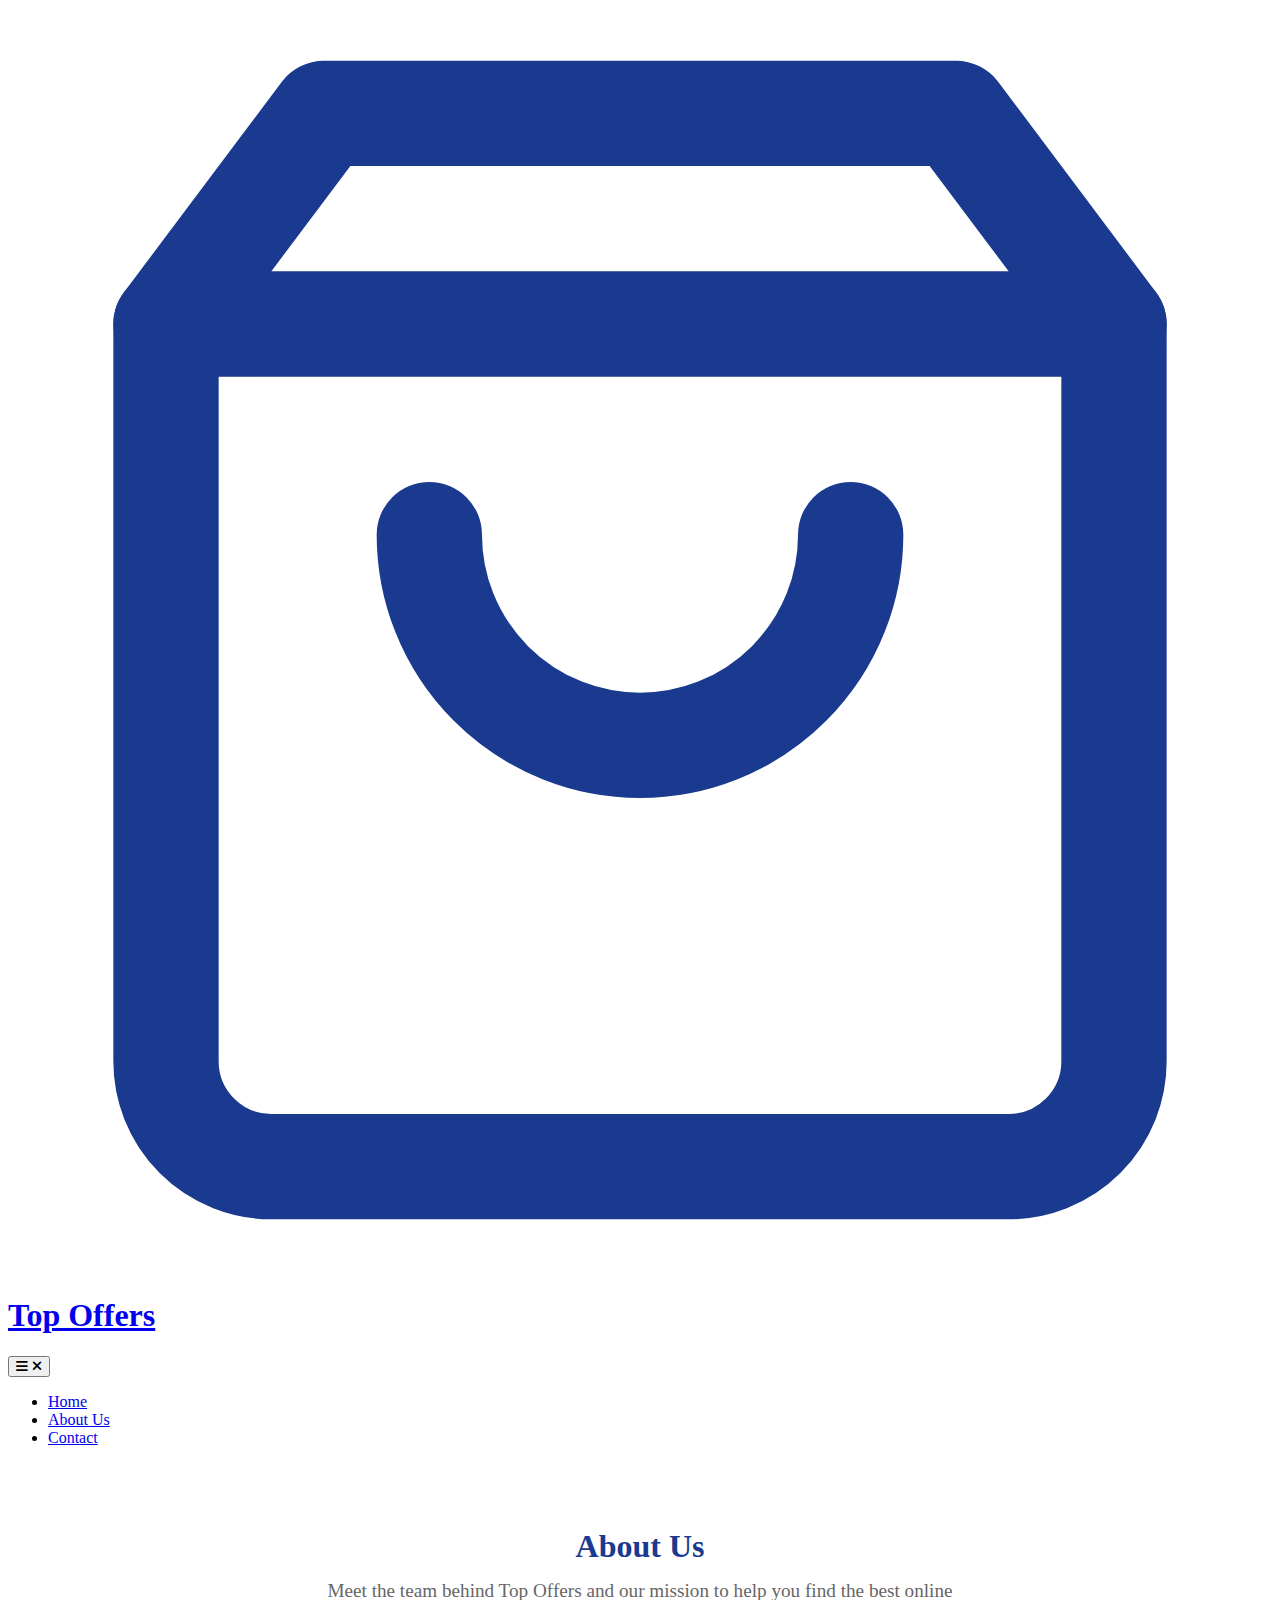
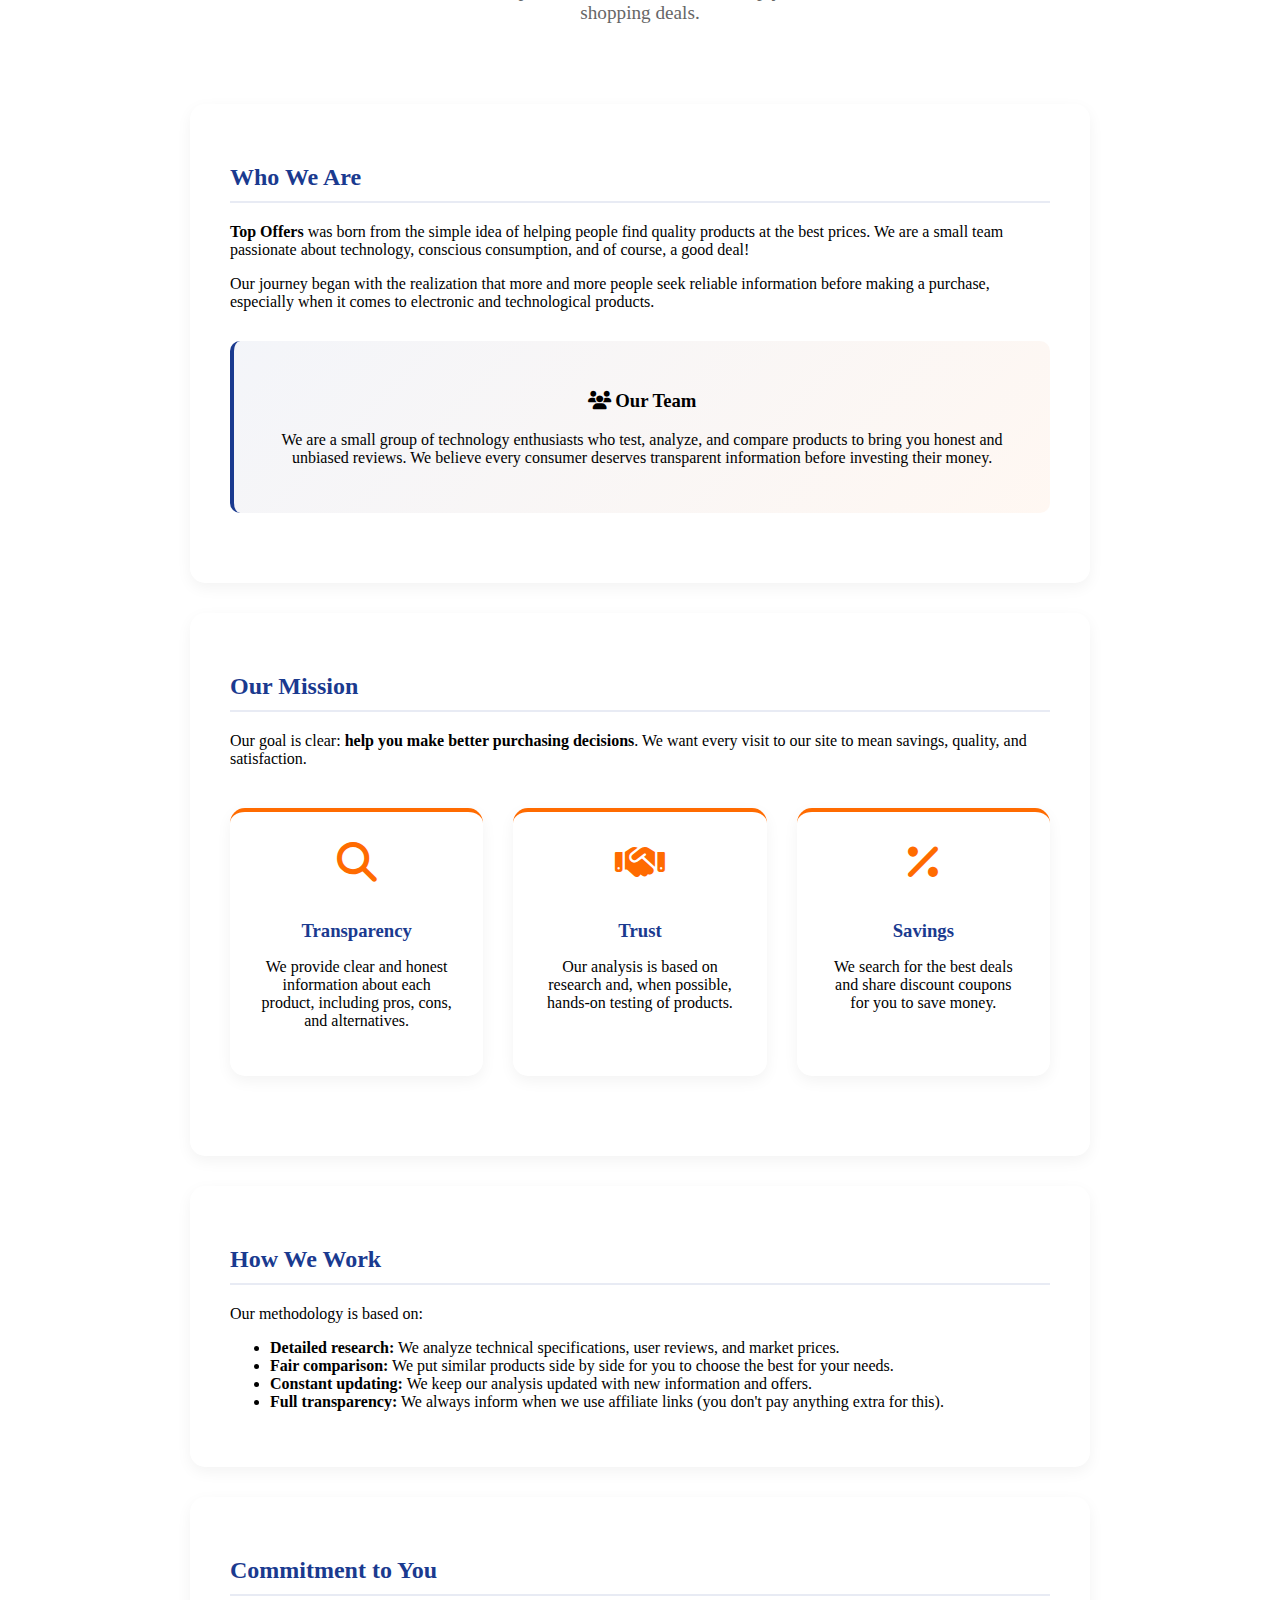
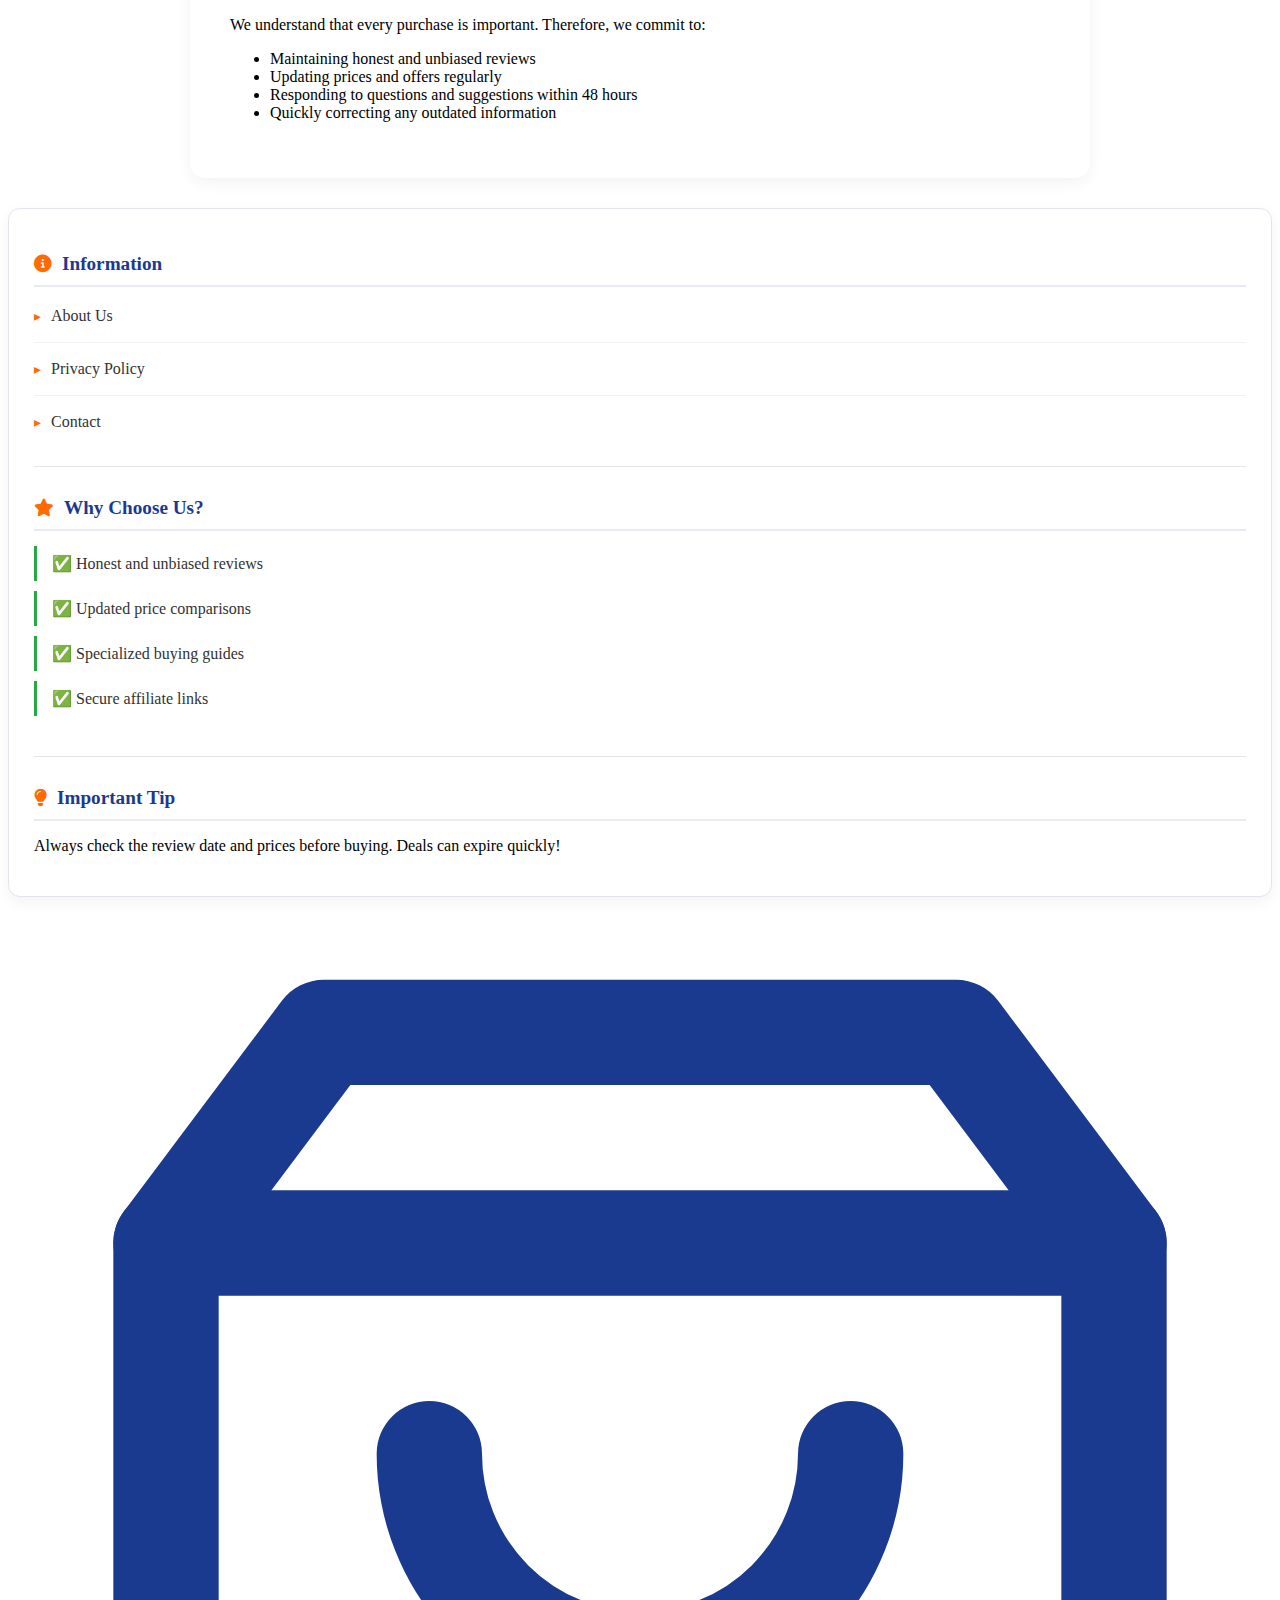
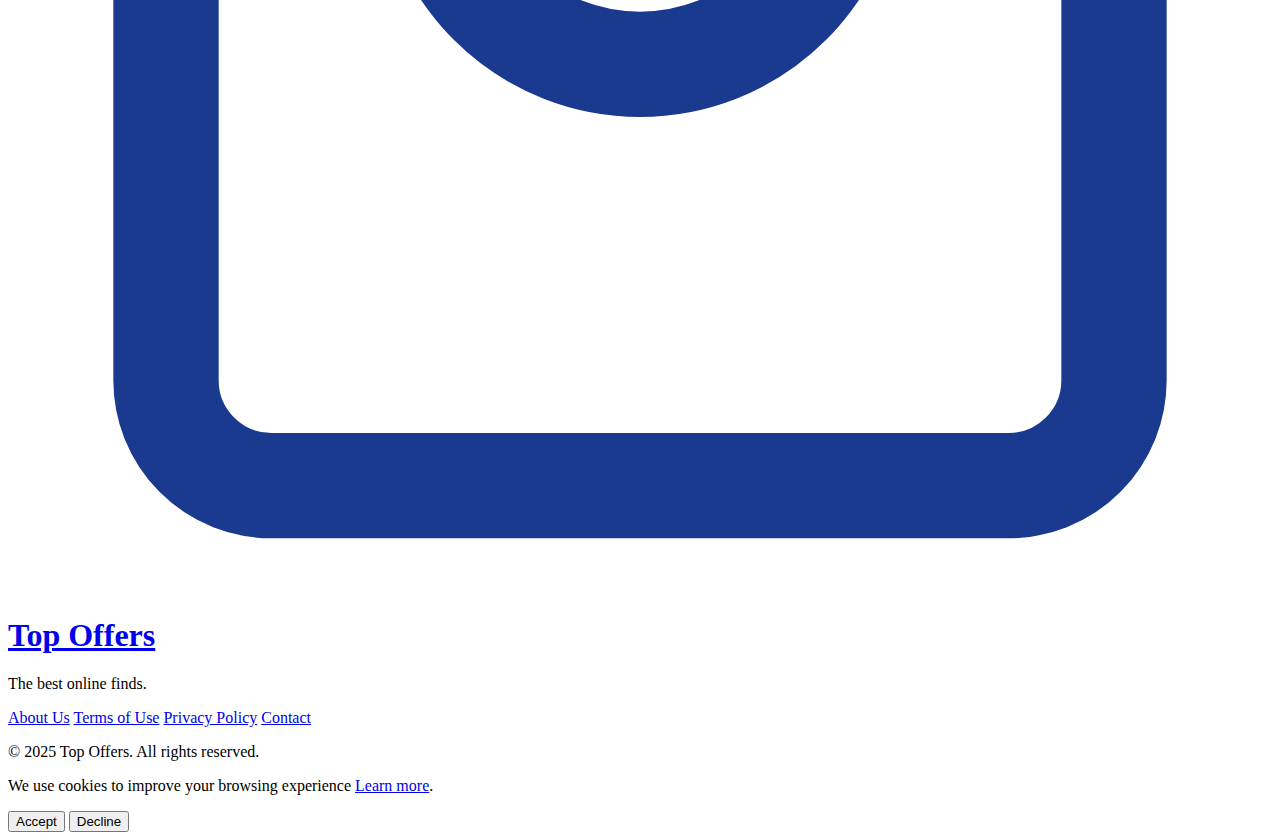
<file: docs/about-us.html>
<!DOCTYPE html>
<html lang="en">
<head>
    <meta charset="UTF-8">
    <meta name="viewport" content="width=device-width, initial-scale=1.0">
    <title>About Us - Top Offers | Who We Are</title>
    <meta name="description" content="Meet the Top Offers team, our mission and how we help you find the best online deals.">
    <meta name="keywords" content="about Top Offers, who we are, mission, team, honest reviews">
    
    <!-- Font Awesome -->
    <link rel="stylesheet" href="https://cdnjs.cloudflare.com/ajax/libs/font-awesome/6.4.0/css/all.min.css">
    <!-- CSS -->
    <link rel="stylesheet" href="https://topoffers.reviewnexus.blog/assets/css/style.css">
    
    <link rel="canonical" href="https://topoffers.reviewnexus.blog/about-us/">
    
    <style>
        :root {
            --primary-color: #1a3a8f;
            --secondary-color: #28a745;
            --accent-color: #ff6b00;
            --light-bg: #f8f9fa;
            --dark-bg: #1a1a1a;
            --text-color: #333;
            --text-light: #666;
            --border-color: #e1e5eb;
        }
        
        .about-hero {
            text-align: center;
            padding: 40px 20px;
            margin: 20px 0 40px;
        }
        
        .about-hero h1 {
            color: var(--primary-color);
            margin-bottom: 15px;
        }
        
        .about-hero p {
            font-size: 1.2rem;
            color: var(--text-light);
            max-width: 700px;
            margin: 0 auto;
        }
        
        .about-content {
            max-width: 900px;
            margin: 0 auto;
        }
        
        .mission-values {
            display: grid;
            grid-template-columns: repeat(auto-fit, minmax(250px, 1fr));
            gap: 30px;
            margin: 40px 0;
        }
        
        .mission-card {
            background: white;
            padding: 30px;
            border-radius: 15px;
            text-align: center;
            box-shadow: 0 5px 15px rgba(0, 0, 0, 0.05);
            border-top: 4px solid var(--accent-color);
        }
        
        .mission-card h3 {
            color: var(--primary-color);
            margin-bottom: 15px;
        }
        
        .mission-card i {
            font-size: 2.5rem;
            color: var(--accent-color);
            margin-bottom: 20px;
        }
        
        .about-section {
            background: white;
            padding: 40px;
            border-radius: 15px;
            margin: 30px 0;
            box-shadow: 0 5px 15px rgba(0, 0, 0, 0.05);
        }
        
        .about-section h2 {
            color: var(--primary-color);
            margin-bottom: 20px;
            padding-bottom: 10px;
            border-bottom: 2px solid rgba(26, 58, 143, 0.1);
        }
        
        .team-highlight {
            background: linear-gradient(135deg, rgba(26, 58, 143, 0.05), rgba(255, 107, 0, 0.05));
            padding: 30px;
            border-radius: 10px;
            margin: 30px 0;
            text-align: center;
            border-left: 4px solid var(--primary-color);
        }
        
        /* Sidebar styling */
        .sidebar {
            background: white;
            border-radius: 12px;
            padding: 25px;
            box-shadow: 0 5px 15px rgba(0, 0, 0, 0.05);
            border: 1px solid var(--border-color);
            margin-bottom: 30px;
        }
        
        .widget {
            margin-bottom: 30px;
            padding-bottom: 30px;
            border-bottom: 1px solid var(--border-color);
        }
        
        .widget:last-child {
            margin-bottom: 0;
            padding-bottom: 0;
            border-bottom: none;
        }
        
        .widget h3 {
            color: var(--primary-color);
            font-size: 1.2rem;
            margin-bottom: 15px;
            padding-bottom: 10px;
            border-bottom: 2px solid rgba(26, 58, 143, 0.1);
            display: flex;
            align-items: center;
            gap: 10px;
        }
        
        .widget h3 i {
            color: var(--accent-color);
            font-size: 1.1rem;
        }
        
        .site-links {
            list-style: none;
            padding: 0;
            margin: 0;
        }
        
        .site-links li {
            margin-bottom: 12px;
            padding-bottom: 12px;
            border-bottom: 1px solid rgba(0, 0, 0, 0.05);
        }
        
        .site-links li:last-child {
            margin-bottom: 0;
            padding-bottom: 0;
            border-bottom: none;
        }
        
        .site-links a {
            color: var(--text-color);
            text-decoration: none;
            display: flex;
            align-items: center;
            gap: 10px;
            transition: all 0.2s ease;
            padding: 5px 0;
        }
        
        .site-links a::before {
            content: "▸";
            color: var(--accent-color);
            font-size: 0.9rem;
        }
        
        .site-links a:hover {
            color: var(--primary-color);
            padding-left: 5px;
        }
        
        .benefits-list {
            list-style: none;
            padding: 0;
            margin: 0;
        }
        
        .benefits-list li {
            margin-bottom: 10px;
            padding: 8px 0;
            color: var(--text-color);
            border-left: 3px solid var(--secondary-color);
            padding-left: 15px;
        }
        
        @media (max-width: 768px) {
            .about-section {
                padding: 25px;
            }
            
            .mission-card {
                padding: 25px;
            }
        }
    </style>
</head>
<body>
    <!-- HEADER -->
    <header>
        <div class="container header-container">
            <!-- LOGO -->
            <div class="logo-container">
                <a href="https://topoffers.reviewnexus.blog/" class="logo">
                    <svg xmlns="http://www.w3.org/2000/svg" viewBox="0 0 24 24" fill="#fff" stroke="#1a3a8f" stroke-width="2" stroke-linecap="round" stroke-linejoin="round">
                        <path d="M6 2L3 6v14a2 2 0 0 0 2 2h14a2 2 0 0 0 2-2V6l-3-4z"></path>
                        <line x1="3" y1="6" x2="21" y2="6"></line>
                        <path d="M16 10a4 4 0 0 1-8 0"></path>
                    </svg>
                    <h1 class="site-title">Top Offers</h1>
                </a>
            </div>

            <!-- HAMBURGER BUTTON -->
            <button class="menu-toggle" id="menuToggle" aria-label="Open navigation menu">
                <i class="fas fa-bars"></i>
                <i class="fas fa-times"></i>
            </button>

            <!-- NAVIGATION MENU -->
            <nav class="main-nav" id="mainNav">
                <ul>
                    <li><a href="https://topoffers.reviewnexus.blog/">Home</a></li>
                    <li><a href="https://topoffers.reviewnexus.blog/about-us">About Us</a></li>  
                    <li><a href="https://topoffers.reviewnexus.blog/contact">Contact</a></li>
                </ul>
            </nav>
        </div>
    </header>

    <!-- MAIN CONTENT -->
    <main class="container main-container">
        <article class="content">
            <div class="about-hero">
                <h1>About Us</h1>
                <p>Meet the team behind Top Offers and our mission to help you find the best online shopping deals.</p>
            </div>

            <div class="about-content">
                <div class="about-section">
                    <h2>Who We Are</h2>
                    <p><strong>Top Offers</strong> was born from the simple idea of helping people find quality products at the best prices. We are a small team passionate about technology, conscious consumption, and of course, a good deal!</p>
                    
                    <p>Our journey began with the realization that more and more people seek reliable information before making a purchase, especially when it comes to electronic and technological products.</p>
                    
                    <div class="team-highlight">
                        <h3><i class="fas fa-users"></i> Our Team</h3>
                        <p>We are a small group of technology enthusiasts who test, analyze, and compare products to bring you honest and unbiased reviews. We believe every consumer deserves transparent information before investing their money.</p>
                    </div>
                </div>
                
                <div class="about-section">
                    <h2>Our Mission</h2>
                    <p>Our goal is clear: <strong>help you make better purchasing decisions</strong>. We want every visit to our site to mean savings, quality, and satisfaction.</p>
                    
                    <div class="mission-values">
                        <div class="mission-card">
                            <i class="fas fa-search"></i>
                            <h3>Transparency</h3>
                            <p>We provide clear and honest information about each product, including pros, cons, and alternatives.</p>
                        </div>
                        
                        <div class="mission-card">
                            <i class="fas fa-handshake"></i>
                            <h3>Trust</h3>
                            <p>Our analysis is based on research and, when possible, hands-on testing of products.</p>
                        </div>
                        
                        <div class="mission-card">
                            <i class="fas fa-percentage"></i>
                            <h3>Savings</h3>
                            <p>We search for the best deals and share discount coupons for you to save money.</p>
                        </div>
                    </div>
                </div>
                
                <div class="about-section">
                    <h2>How We Work</h2>
                    <p>Our methodology is based on:</p>
                    <ul>
                        <li><strong>Detailed research:</strong> We analyze technical specifications, user reviews, and market prices.</li>
                        <li><strong>Fair comparison:</strong> We put similar products side by side for you to choose the best for your needs.</li>
                        <li><strong>Constant updating:</strong> We keep our analysis updated with new information and offers.</li>
                        <li><strong>Full transparency:</strong> We always inform when we use affiliate links (you don't pay anything extra for this).</li>
                    </ul>
                </div>
                
                <div class="about-section">
                    <h2>Commitment to You</h2>
                    <p>We understand that every purchase is important. Therefore, we commit to:</p>
                    <ul>
                        <li>Maintaining honest and unbiased reviews</li>
                        <li>Updating prices and offers regularly</li>
                        <li>Responding to questions and suggestions within 48 hours</li>
                        <li>Quickly correcting any outdated information</li>
                    </ul>
                </div>
            </div>
        </article>

        <!-- RIGHT SIDEBAR -->
        <aside class="sidebar">
            <div class="widget">
                <h3><i class="fas fa-info-circle"></i> Information</h3>
                <ul class="site-links">
                    <li><a href="../../about-us.html">About Us</a></li>
                    <li><a href="../../privacy-policy.html">Privacy Policy</a></li>
                    <li><a href="../../contact.html">Contact</a></li>
                </ul>
            </div>
            
            <div class="widget">
                <h3><i class="fas fa-star"></i> Why Choose Us?</h3>
                <ul class="benefits-list">
                    <li>✅ Honest and unbiased reviews</li>
                    <li>✅ Updated price comparisons</li>
                    <li>✅ Specialized buying guides</li>
                    <li>✅ Secure affiliate links</li>
                </ul>
            </div>
            
            <div class="widget">
                <h3><i class="fas fa-lightbulb"></i> Important Tip</h3>
                <p>Always check the review date and prices before buying. Deals can expire quickly!</p>
            </div>
        </aside>
    </main>

    <!-- FOOTER -->
    <footer>
        <div class="container footer-container">
            <div class="footer-logo">
                <a href="https://topoffers.reviewnexus.blog/" class="logo">
                    <svg xmlns="http://www.w3.org/2000/svg" viewBox="0 0 24 24" fill="#fff" stroke="#1a3a8f" stroke-width="2" stroke-linecap="round" stroke-linejoin="round">
                        <path d="M6 2L3 6v14a2 2 0 0 0 2 2h14a2 2 0 0 0 2-2V6l-3-4z"></path>
                        <line x1="3" y1="6" x2="21" y2="6"></line>
                        <path d="M16 10a4 4 0 0 1-8 0"></path>
                    </svg>
                    <h1 class="site-title">Top Offers</h1>
                </a>
                <p>The best online finds.</p>
            </div>
            <nav class="footer-nav">
                <a href="https://topoffers.reviewnexus.blog/about-us/">About Us</a>
                <a href="https://topoffers.reviewnexus.blog/terms-of-use/">Terms of Use</a>
                <a href="https://topoffers.reviewnexus.blog/privacy-policy/">Privacy Policy</a>
                <a href="https://topoffers.reviewnexus.blog/contact/">Contact</a>
            </nav>
        </div>
        <div class="copyright">
            <p>© 2025 Top Offers. All rights reserved.</p>
        </div>
    </footer>

    <!-- Cookie Banner -->
    <div id="cookie-banner" class="cookie-banner">
        <p>We use cookies to improve your browsing experience 
            <a href="https://topoffers.reviewnexus.blog/privacy-policy">Learn more</a>.</p>
        <button id="acceptCookies">Accept</button>
        <button id="declineCookies">Decline</button>
    </div>

    <script>
        // Menu toggle
        const menuToggle = document.getElementById('menuToggle');
        const mainNav = document.getElementById('mainNav');
        
        if (menuToggle) {
            menuToggle.addEventListener('click', () => {
                mainNav.classList.toggle('active');
                menuToggle.classList.toggle('active');
            });
        }
    </script>
</body>
</html>
</file>
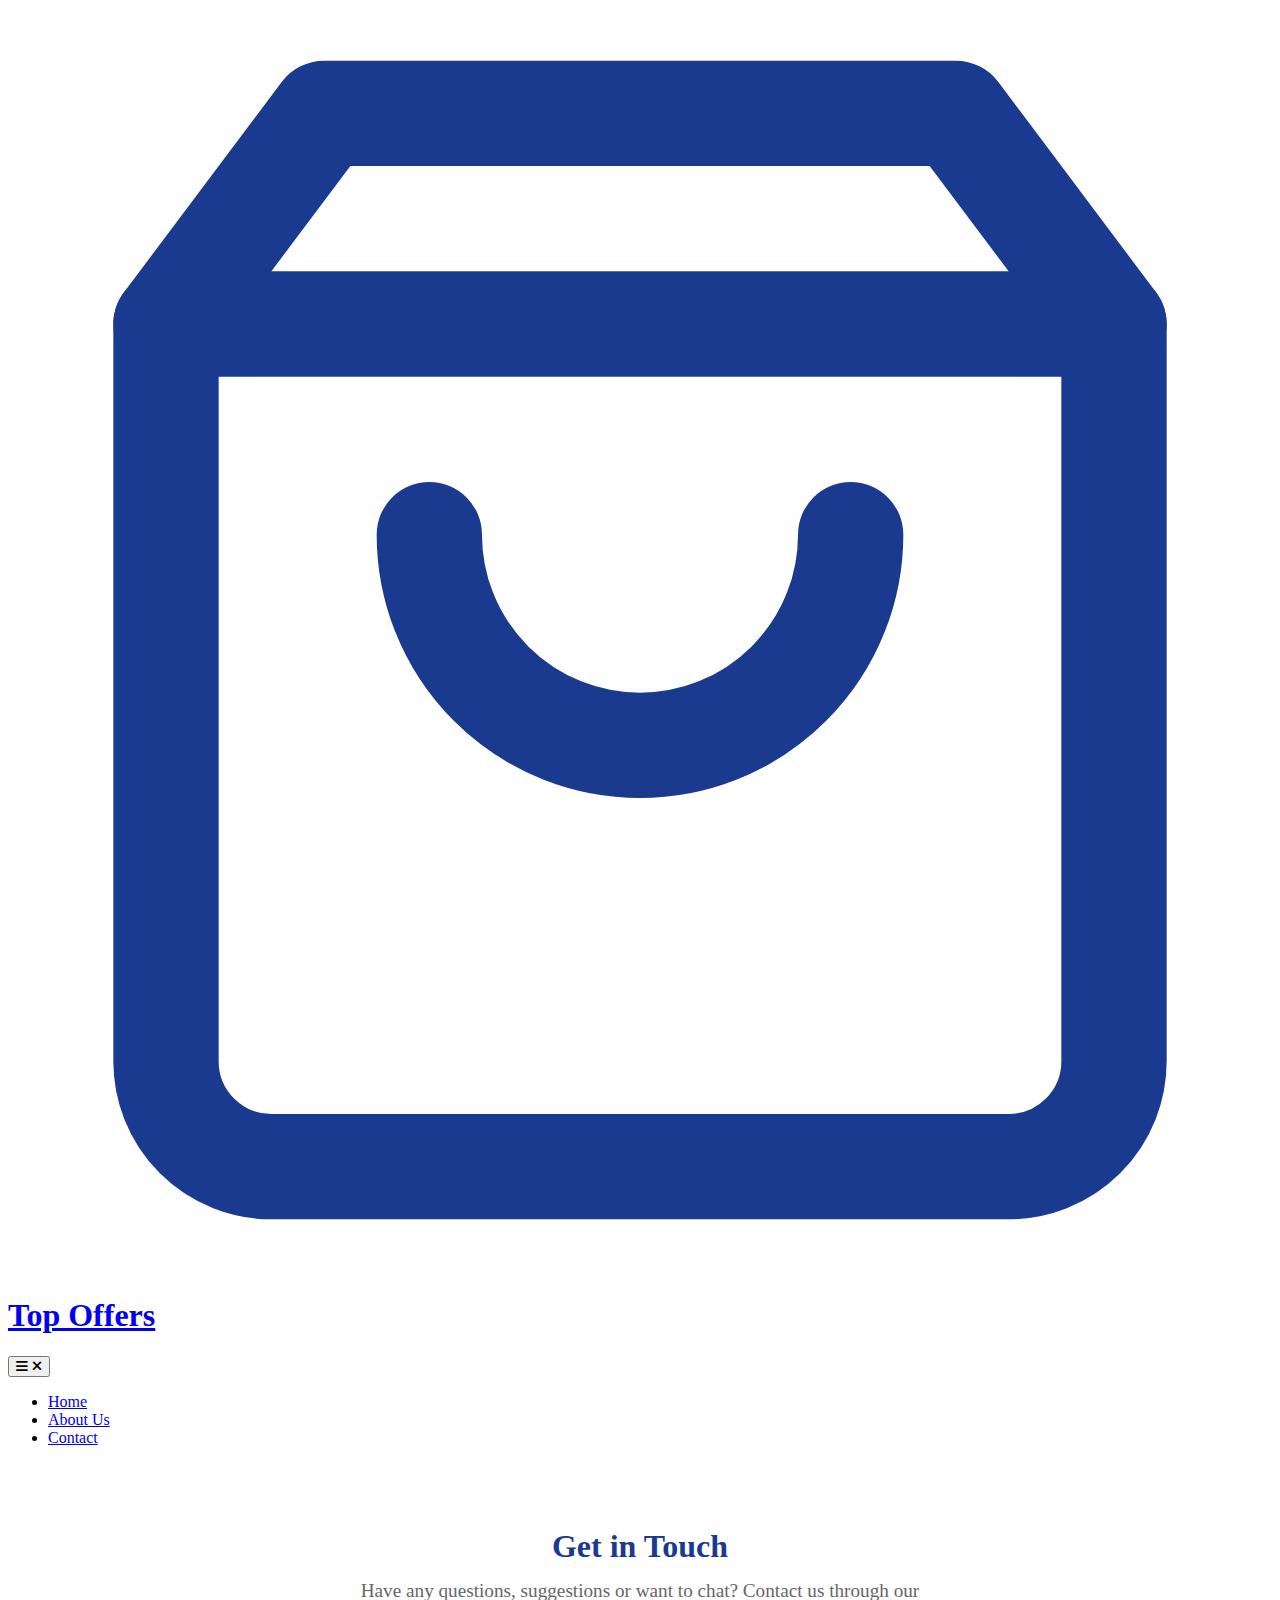
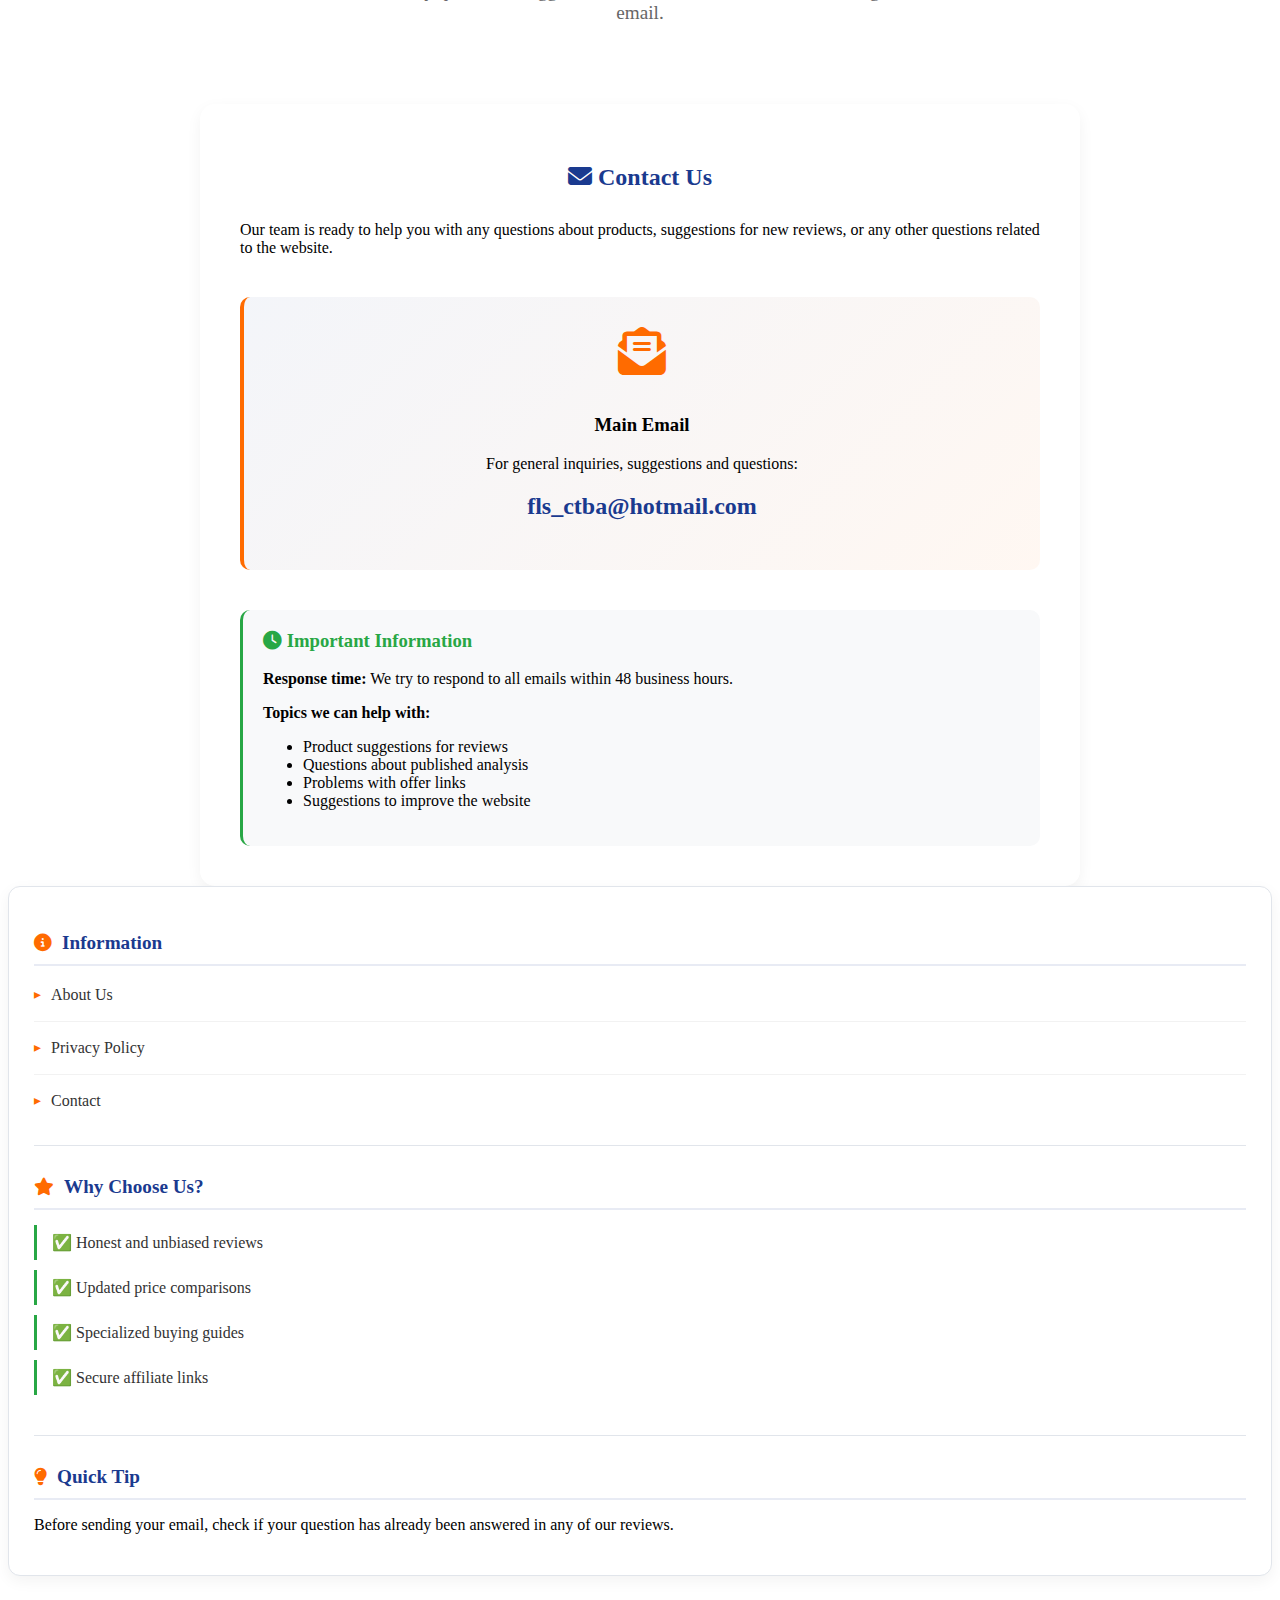
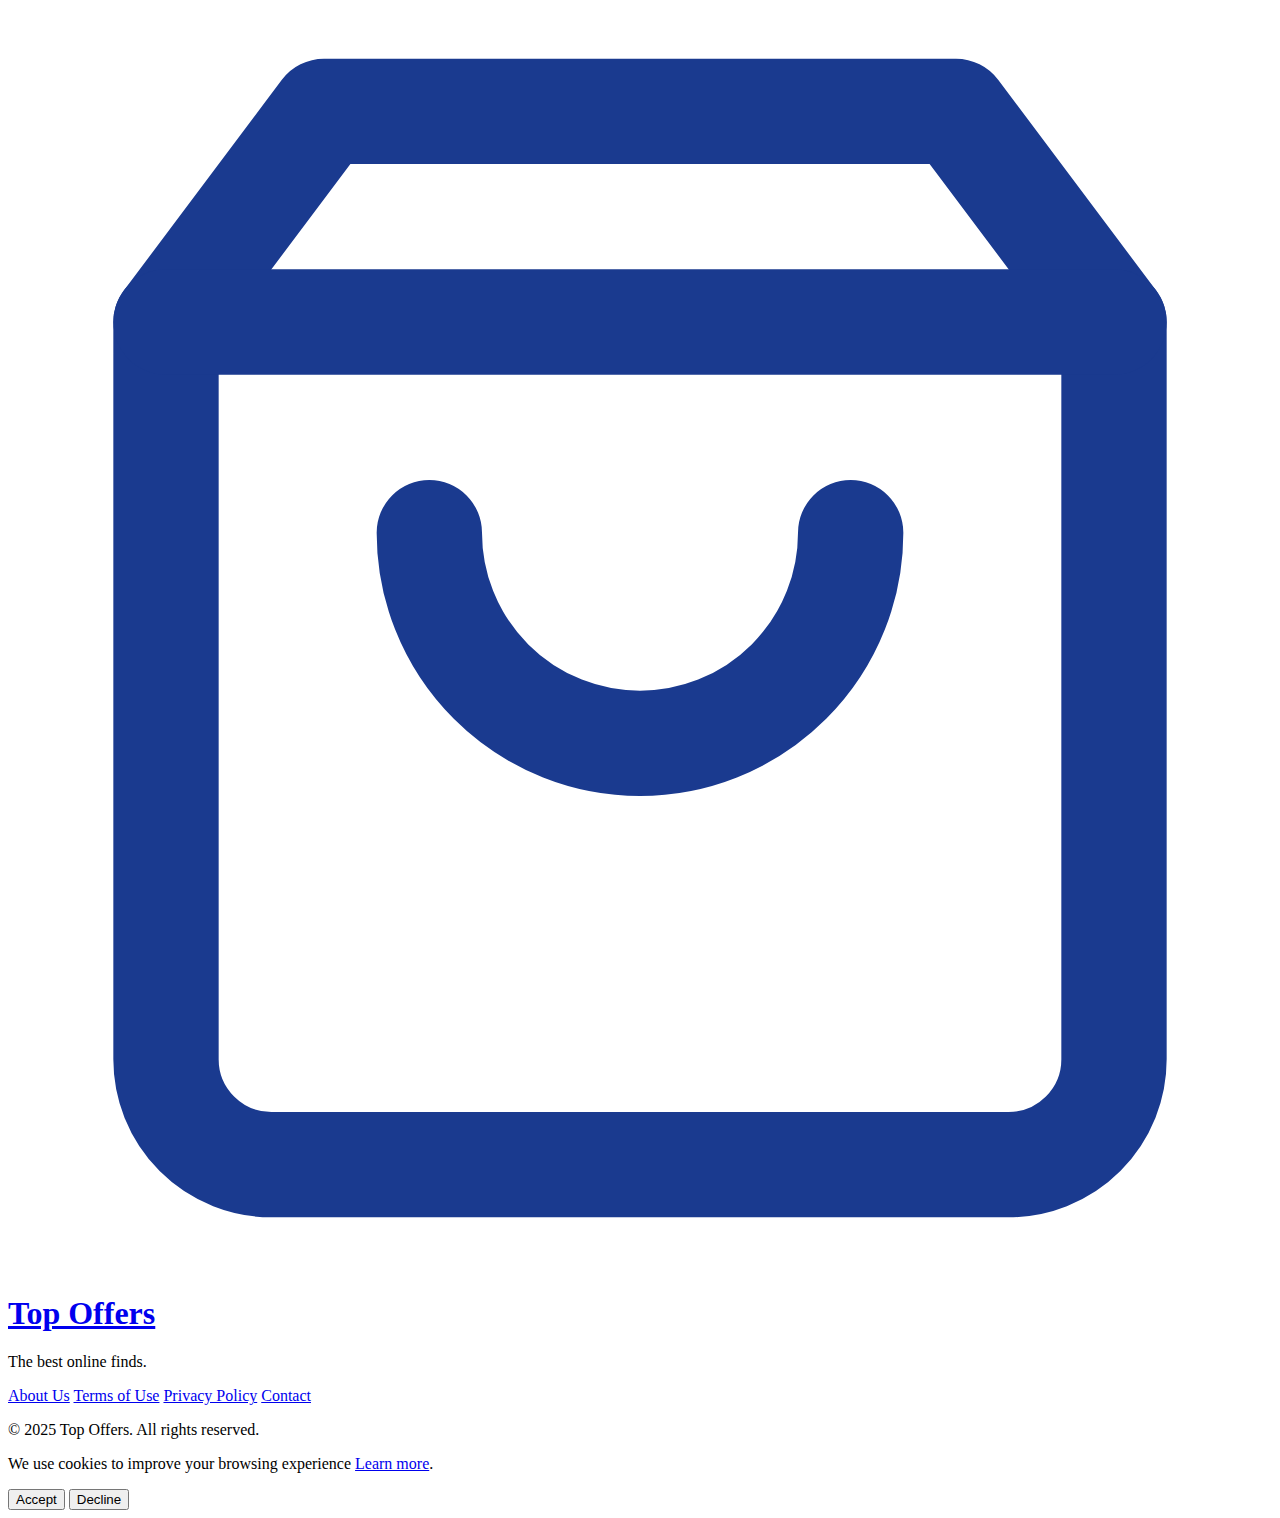
<file: docs/contact.html>
<!DOCTYPE html>
<html lang="en">
<head>
    <meta charset="UTF-8">
    <meta name="viewport" content="width=device-width, initial-scale=1.0">
    <title>Contact - Top Offers | Get in Touch</title>
    <meta name="description" content="Get in touch with the Top Offers team. Questions, suggestions or partnerships, we're here to help!">
    <meta name="keywords" content="contact Top Offers, get in touch, product suggestions, review questions">
    
    <!-- Font Awesome -->
    <link rel="stylesheet" href="https://cdnjs.cloudflare.com/ajax/libs/font-awesome/6.4.0/css/all.min.css">
    <!-- CSS -->
    <link rel="stylesheet" href="https://topoffers.reviewnexus.blog/assets/css/style.css">
    
    <link rel="canonical" href="https://topoffers.reviewnexus.blog/contact/">
    
    <style>
        :root {
            --primary-color: #1a3a8f;
            --secondary-color: #28a745;
            --accent-color: #ff6b00;
            --light-bg: #f8f9fa;
            --dark-bg: #1a1a1a;
            --text-color: #333;
            --text-light: #666;
            --border-color: #e1e5eb;
        }
        
        .contact-hero {
            text-align: center;
            padding: 40px 20px;
            margin: 20px 0 40px;
        }
        
        .contact-hero h1 {
            color: var(--primary-color);
            margin-bottom: 15px;
        }
        
        .contact-hero p {
            font-size: 1.2rem;
            color: var(--text-light);
            max-width: 600px;
            margin: 0 auto;
        }
        
        .contact-simple {
            max-width: 800px;
            margin: 0 auto;
            padding: 40px;
            background: white;
            border-radius: 15px;
            box-shadow: 0 5px 15px rgba(0, 0, 0, 0.05);
        }
        
        .contact-email {
            text-align: center;
            margin: 40px 0;
            padding: 30px;
            background: linear-gradient(135deg, rgba(26, 58, 143, 0.05), rgba(255, 107, 0, 0.05));
            border-radius: 10px;
            border-left: 4px solid var(--accent-color);
        }
        
        .contact-email i {
            font-size: 3rem;
            color: var(--accent-color);
            margin-bottom: 20px;
        }
        
        .email-address {
            font-size: 1.5rem;
            color: var(--primary-color);
            font-weight: 600;
            margin: 20px 0;
            word-break: break-all;
        }
        
        .contact-note {
            background: var(--light-bg);
            padding: 20px;
            border-radius: 10px;
            margin-top: 30px;
            border-left: 3px solid var(--secondary-color);
        }
        
        .contact-note h3 {
            color: var(--secondary-color);
            margin-top: 0;
        }
        
        .response-time {
            display: flex;
            align-items: center;
            justify-content: center;
            gap: 10px;
            margin-top: 20px;
            color: var(--text-light);
        }
        
        /* Sidebar styling */
        .sidebar {
            background: white;
            border-radius: 12px;
            padding: 25px;
            box-shadow: 0 5px 15px rgba(0, 0, 0, 0.05);
            border: 1px solid var(--border-color);
            margin-bottom: 30px;
        }
        
        .widget {
            margin-bottom: 30px;
            padding-bottom: 30px;
            border-bottom: 1px solid var(--border-color);
        }
        
        .widget:last-child {
            margin-bottom: 0;
            padding-bottom: 0;
            border-bottom: none;
        }
        
        .widget h3 {
            color: var(--primary-color);
            font-size: 1.2rem;
            margin-bottom: 15px;
            padding-bottom: 10px;
            border-bottom: 2px solid rgba(26, 58, 143, 0.1);
            display: flex;
            align-items: center;
            gap: 10px;
        }
        
        .widget h3 i {
            color: var(--accent-color);
            font-size: 1.1rem;
        }
        
        .site-links {
            list-style: none;
            padding: 0;
            margin: 0;
        }
        
        .site-links li {
            margin-bottom: 12px;
            padding-bottom: 12px;
            border-bottom: 1px solid rgba(0, 0, 0, 0.05);
        }
        
        .site-links li:last-child {
            margin-bottom: 0;
            padding-bottom: 0;
            border-bottom: none;
        }
        
        .site-links a {
            color: var(--text-color);
            text-decoration: none;
            display: flex;
            align-items: center;
            gap: 10px;
            transition: all 0.2s ease;
            padding: 5px 0;
        }
        
        .site-links a::before {
            content: "▸";
            color: var(--accent-color);
            font-size: 0.9rem;
        }
        
        .site-links a:hover {
            color: var(--primary-color);
            padding-left: 5px;
        }
        
        .benefits-list {
            list-style: none;
            padding: 0;
            margin: 0;
        }
        
        .benefits-list li {
            margin-bottom: 10px;
            padding: 8px 0;
            color: var(--text-color);
            border-left: 3px solid var(--secondary-color);
            padding-left: 15px;
        }
        
        @media (max-width: 768px) {
            .contact-simple {
                padding: 25px;
            }
            
            .email-address {
                font-size: 1.2rem;
            }
        }
    </style>
</head>
<body>
    <!-- HEADER -->
    <header>
        <div class="container header-container">
            <!-- LOGO -->
            <div class="logo-container">
                <a href="https://topoffers.reviewnexus.blog/" class="logo">
                    <svg xmlns="http://www.w3.org/2000/svg" viewBox="0 0 24 24" fill="#fff" stroke="#1a3a8f" stroke-width="2" stroke-linecap="round" stroke-linejoin="round">
                        <path d="M6 2L3 6v14a2 2 0 0 0 2 2h14a2 2 0 0 0 2-2V6l-3-4z"></path>
                        <line x1="3" y1="6" x2="21" y2="6"></line>
                        <path d="M16 10a4 4 0 0 1-8 0"></path>
                    </svg>
                    <h1 class="site-title">Top Offers</h1>
                </a>
            </div>

            <!-- HAMBURGER BUTTON -->
            <button class="menu-toggle" id="menuToggle" aria-label="Open navigation menu">
                <i class="fas fa-bars"></i>
                <i class="fas fa-times"></i>
            </button>

            <!-- NAVIGATION MENU -->
            <nav class="main-nav" id="mainNav">
                <ul>
                    <li><a href="https://topoffers.reviewnexus.blog/">Home</a></li>
                    <li><a href="https://topoffers.reviewnexus.blog/about-us">About Us</a></li>  
                    <li><a href="https://topoffers.reviewnexus.blog/contact">Contact</a></li>
                </ul>
            </nav>
        </div>
    </header>

    <!-- MAIN CONTENT -->
    <main class="container main-container">
        <article class="content">
            <div class="contact-hero">
                <h1>Get in Touch</h1>
                <p>Have any questions, suggestions or want to chat? Contact us through our email.</p>
            </div>

            <div class="contact-simple">
                <h2 style="text-align: center; color: var(--primary-color); margin-bottom: 30px;">
                    <i class="fas fa-envelope"></i> Contact Us
                </h2>
                
                <p>Our team is ready to help you with any questions about products, suggestions for new reviews, or any other questions related to the website.</p>
                
                <div class="contact-email">
                    <i class="fas fa-envelope-open-text"></i>
                    <h3>Main Email</h3>
                    <p>For general inquiries, suggestions and questions:</p>
                    <div class="email-address">fls_ctba@hotmail.com</div>
                   
                </div>
                
                <div class="contact-note">
                    <h3><i class="fas fa-clock"></i> Important Information</h3>
                    <p><strong>Response time:</strong> We try to respond to all emails within 48 business hours.</p>
                    <p><strong>Topics we can help with:</strong></p>
                    <ul>
                        <li>Product suggestions for reviews</li>
                        <li>Questions about published analysis</li>
                        <li>Problems with offer links</li>
                        <li>Suggestions to improve the website</li>
                    </ul>
                </div>
                
                
            </div>
        </article>

        <!-- RIGHT SIDEBAR -->
        <aside class="sidebar">
            <div class="widget">
                <h3><i class="fas fa-info-circle"></i> Information</h3>
                <ul class="site-links">
                    <li><a href="../../about-us.html">About Us</a></li>
                    <li><a href="../../privacy-policy.html">Privacy Policy</a></li>
                    <li><a href="../../contact.html">Contact</a></li>
                </ul>
            </div>
            
            <div class="widget">
                <h3><i class="fas fa-star"></i> Why Choose Us?</h3>
                <ul class="benefits-list">
                    <li>✅ Honest and unbiased reviews</li>
                    <li>✅ Updated price comparisons</li>
                    <li>✅ Specialized buying guides</li>
                    <li>✅ Secure affiliate links</li>
                </ul>
            </div>
            
            <div class="widget">
                <h3><i class="fas fa-lightbulb"></i> Quick Tip</h3>
                <p>Before sending your email, check if your question has already been answered in any of our reviews.</p>
            </div>
        </aside>
    </main>

    <!-- FOOTER -->
    <footer>
        <div class="container footer-container">
            <div class="footer-logo">
                <a href="https://topoffers.reviewnexus.blog/" class="logo">
                    <svg xmlns="http://www.w3.org/2000/svg" viewBox="0 0 24 24" fill="#fff" stroke="#1a3a8f" stroke-width="2" stroke-linecap="round" stroke-linejoin="round">
                        <path d="M6 2L3 6v14a2 2 0 0 0 2 2h14a2 2 0 0 0 2-2V6l-3-4z"></path>
                        <line x1="3" y1="6" x2="21" y2="6"></line>
                        <path d="M16 10a4 4 0 0 1-8 0"></path>
                    </svg>
                    <h1 class="site-title">Top Offers</h1>
                </a>
                <p>The best online finds.</p>
            </div>
            <nav class="footer-nav">
                <a href="https://topoffers.reviewnexus.blog/about-us/">About Us</a>
                <a href="https://topoffers.reviewnexus.blog/terms-of-use/">Terms of Use</a>
                <a href="https://topoffers.reviewnexus.blog/privacy-policy/">Privacy Policy</a>
                <a href="https://topoffers.reviewnexus.blog/contact/">Contact</a>
            </nav>
        </div>
        <div class="copyright">
            <p>© 2025 Top Offers. All rights reserved.</p>
        </div>
    </footer>

    <!-- Cookie Banner -->
    <div id="cookie-banner" class="cookie-banner">
        <p>We use cookies to improve your browsing experience 
            <a href="https://topoffers.reviewnexus.blog/privacy-policy">Learn more</a>.</p>
        <button id="acceptCookies">Accept</button>
        <button id="declineCookies">Decline</button>
    </div>

    <script>
        // Menu toggle
        const menuToggle = document.getElementById('menuToggle');
        const mainNav = document.getElementById('mainNav');
        
        if (menuToggle) {
            menuToggle.addEventListener('click', () => {
                mainNav.classList.toggle('active');
                menuToggle.classList.toggle('active');
            });
        }
    </script>
</body>
</html>
</file>
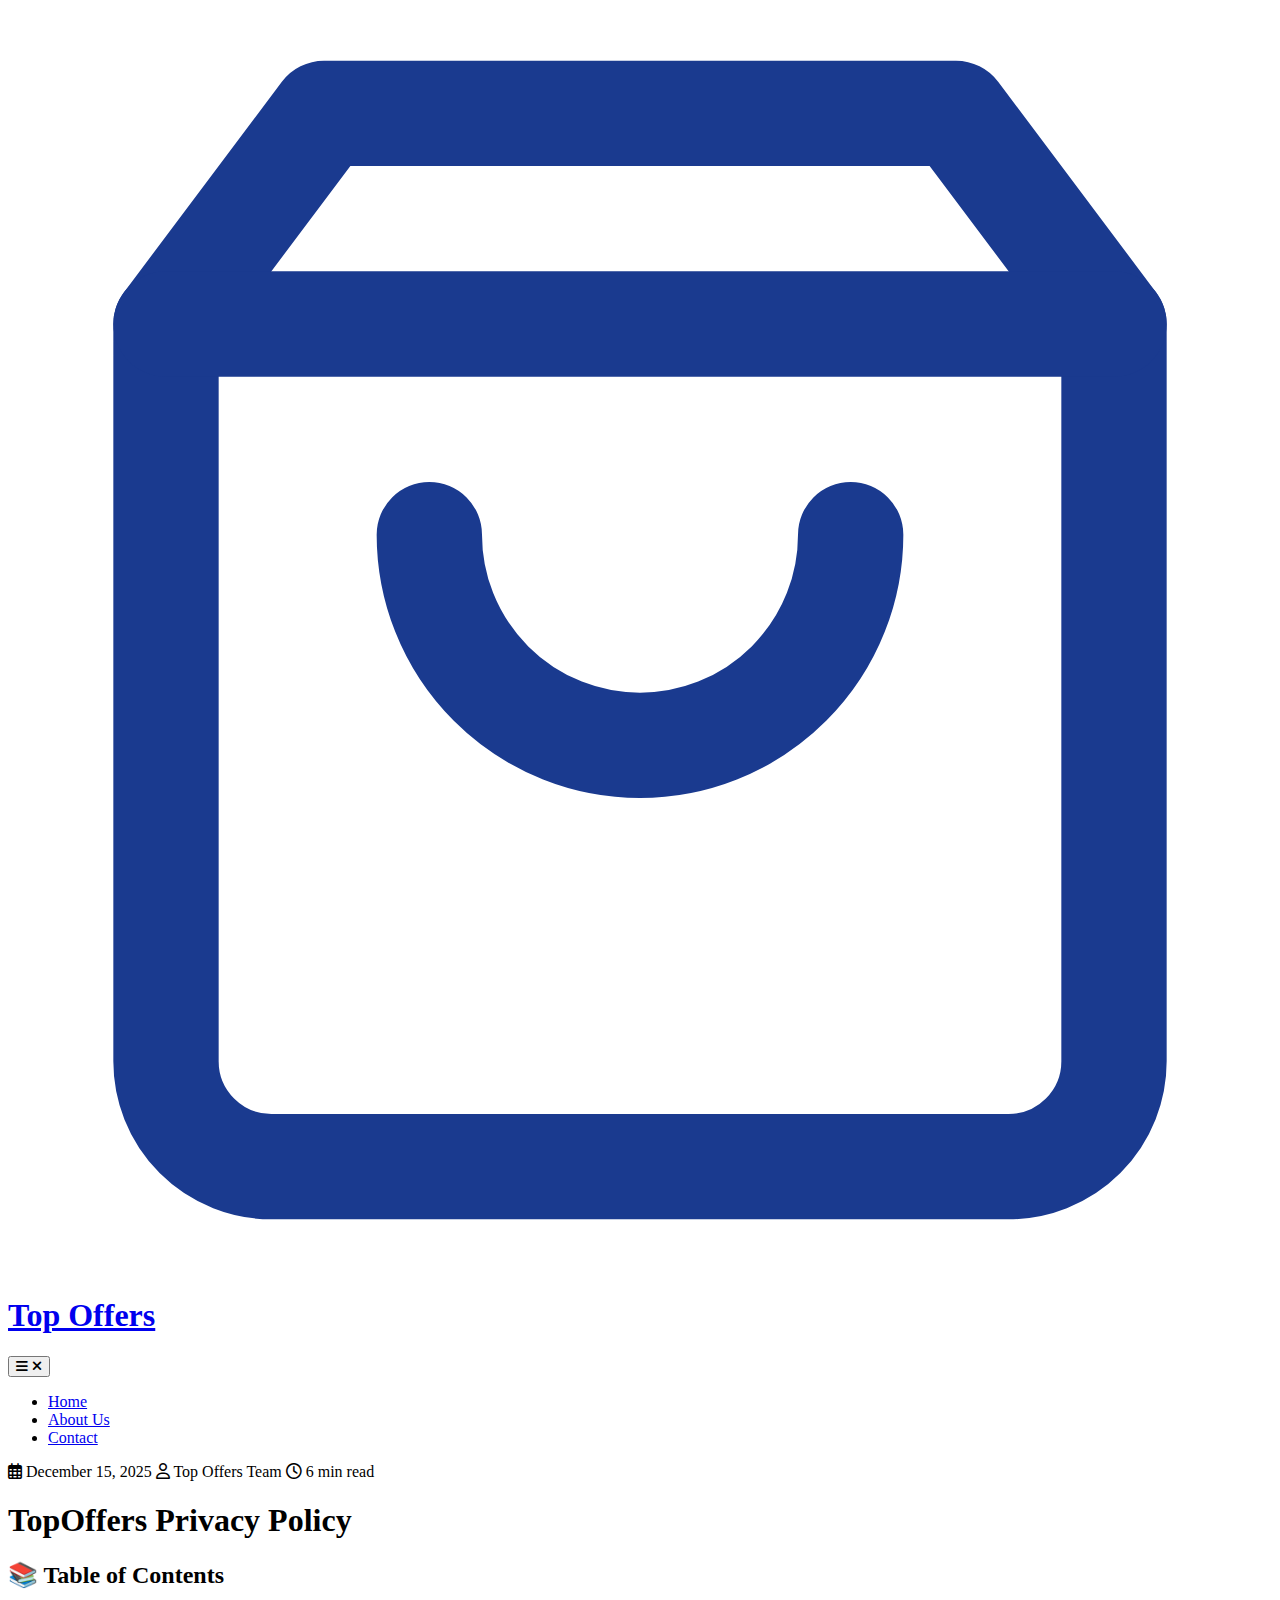
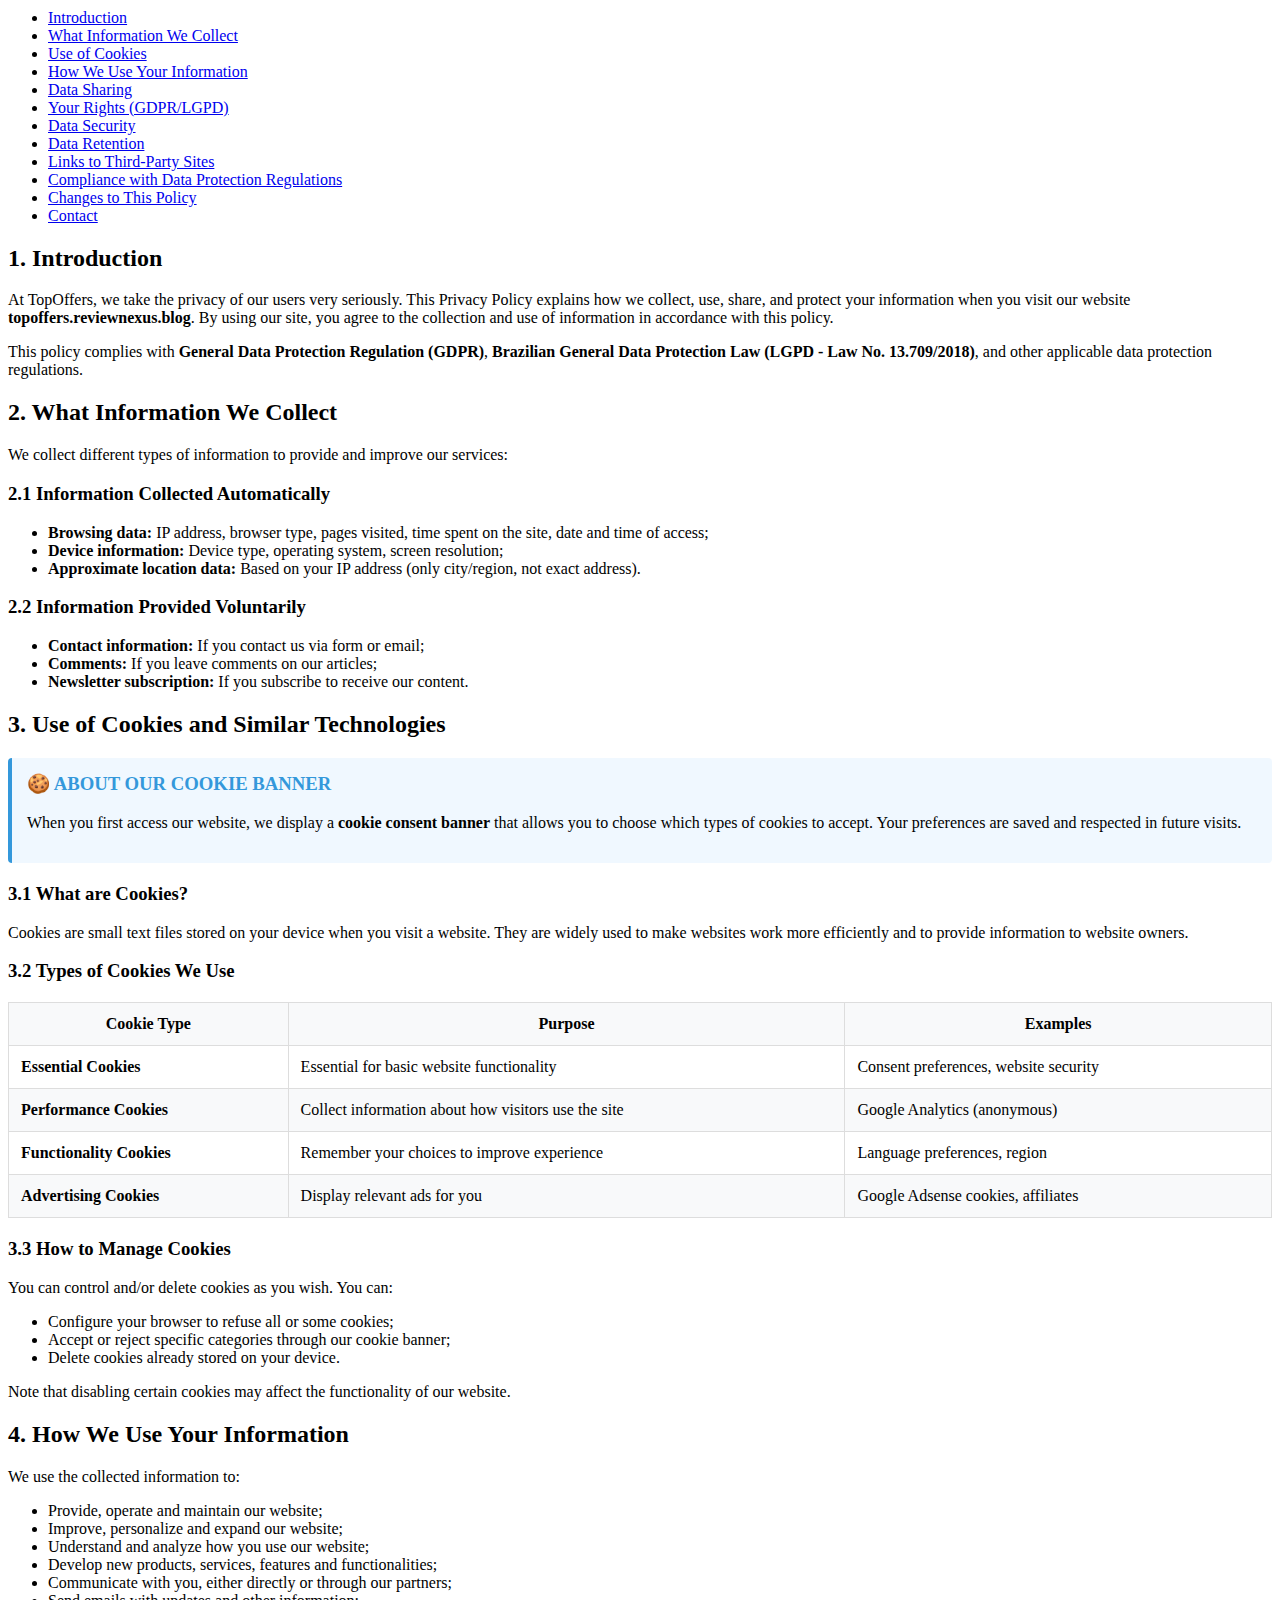
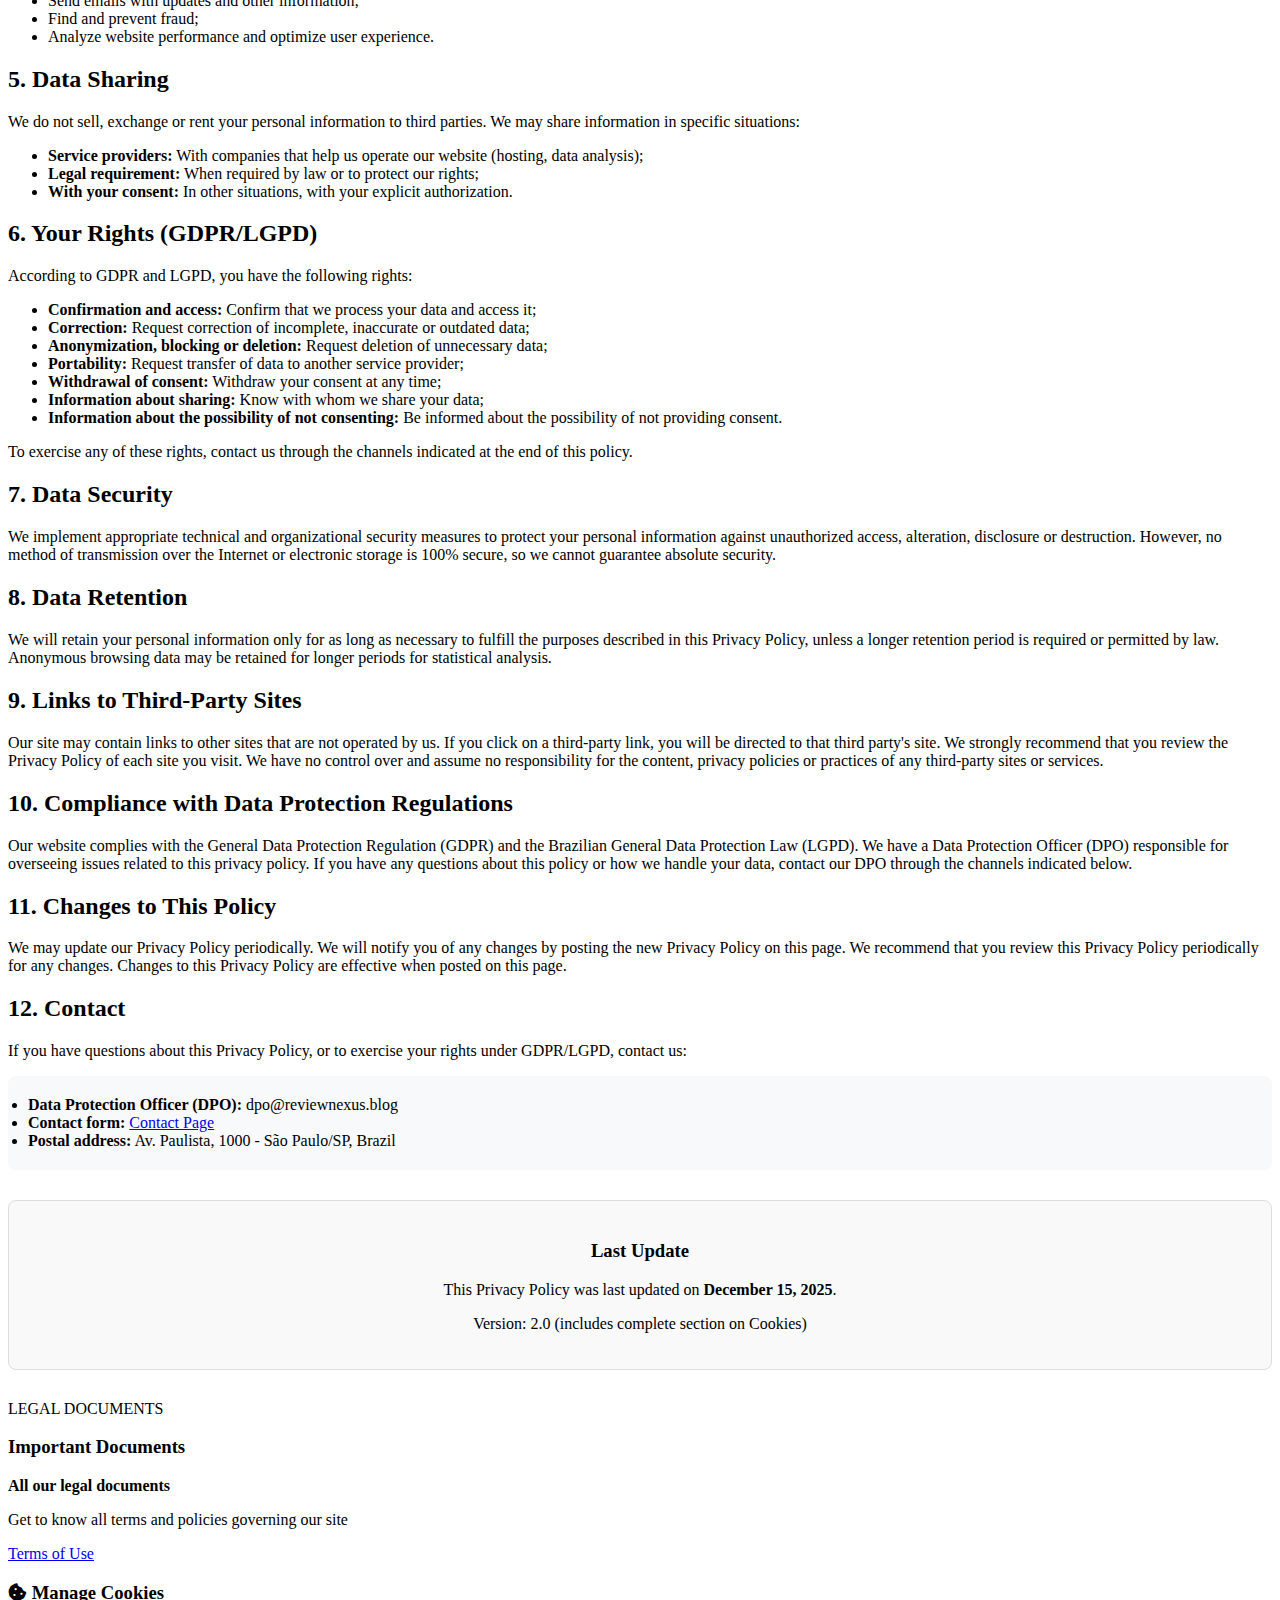
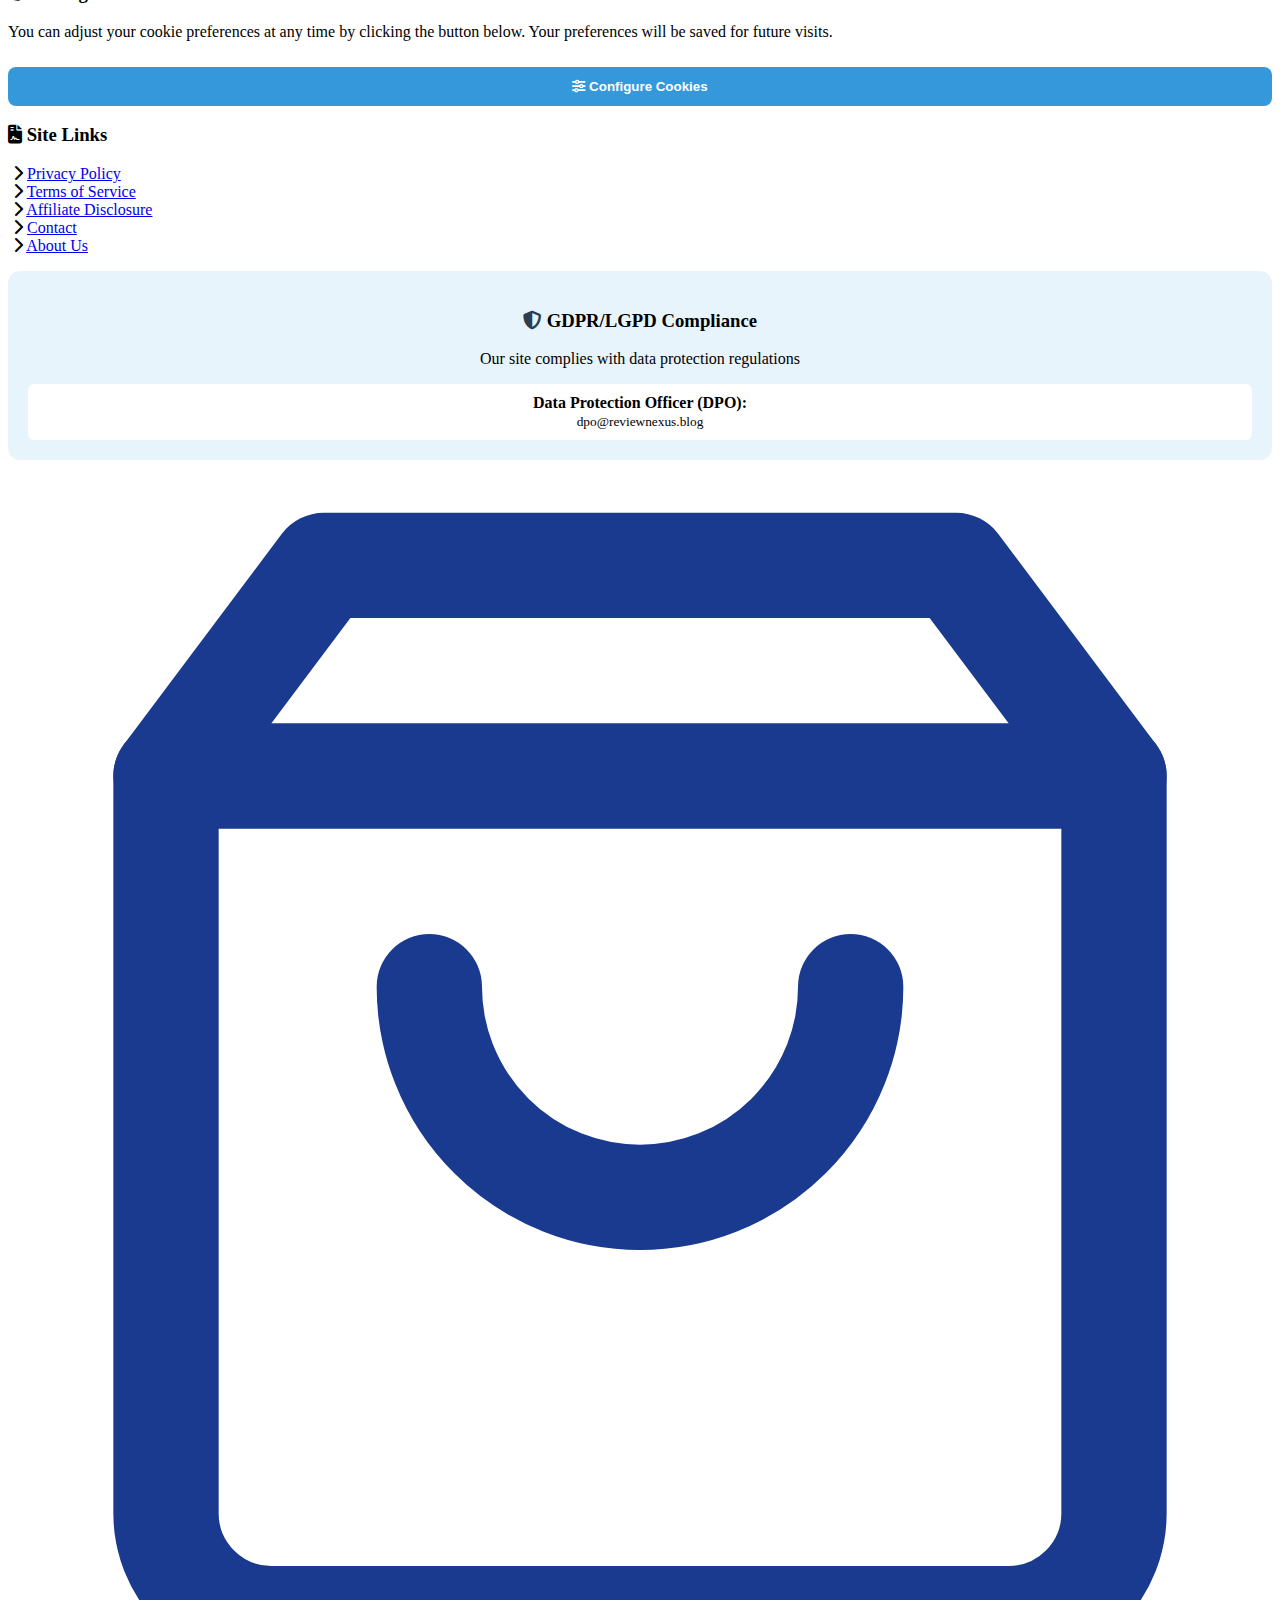
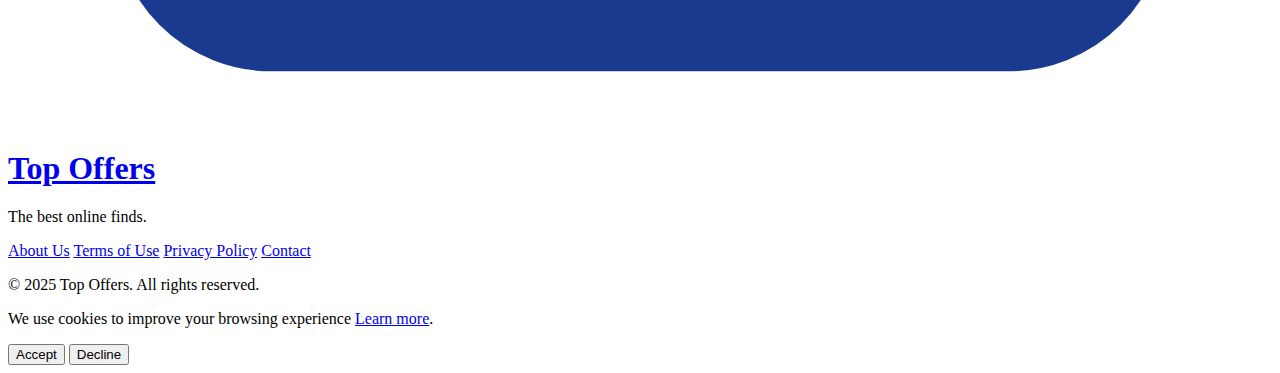
<file: docs/privacy-police.html>
<!DOCTYPE html>
<html lang="en">
<head>
  <meta charset="UTF-8">
  <meta name="viewport" content="width=device-width, initial-scale=1.0">
  <title>TopOffers Privacy Policy - Data Protection and Cookies</title>
  <meta name="description" content="Read the TopOffers Privacy Policy. Understand how we protect your data, our use of cookies, and compliance with data protection regulations.">
  <meta name="keywords" content="privacy policy, data protection, GDPR, cookies, data security, user rights, LGPD">

  <!-- Link to Font Awesome for icons -->
  <link rel="stylesheet" href="https://cdnjs.cloudflare.com/ajax/libs/font-awesome/6.4.0/css/all.min.css">
  <!-- Link to main CSS -->
  <link rel="stylesheet" href="https://topoffers.reviewnexus.blog/assets/css/style.css">
  
  <link rel="canonical" href="https://topoffers.reviewnexus.blog/en/privacy-policy/">

  <!-- Schema Markup for Article focusing on privacy policy -->
  <script type="application/ld+json">
  {
    "@context": "https://schema.org",
    "@type": "Article",
    "headline": "TopOffers Privacy Policy",
    "description": "Complete privacy policy of the TopOffers website, explaining data collection, use of cookies and compliance with data protection regulations.",
    "image": "https://topoffers.reviewnexus.blog/assets/img/legal/privacy.jpg",
    "author": {
      "@type": "Organization",
      "name": "TopOffers"
    },
    "publisher": {
      "@type": "Organization",
      "name": "TopOffers",
      "logo": {
        "@type": "ImageObject",
        "url": "https://topoffers.reviewnexus.blog/assets/img/logo.png"
      }
    },
    "datePublished": "2025-12-15",
    "dateModified": "2025-12-15",
    "mainEntityOfPage": {
      "@type": "WebPage",
      "@id": "https://topoffers.reviewnexus.blog/en/privacy-policy/"
    }
  }
  </script>
</head>

<body>
  <!-- OVERLAY TO CLOSE MENU (MOBILE) -->
  <div class="nav-overlay" id="navOverlay"></div>

  <!-- HEADER -->
  <header>
    <div class="container header-container">
      <!-- LOGO -->
      <div class="logo-container">
      <a href="https://topoffers.reviewnexus.blog/" class="logo">
        <svg xmlns="http://www.w3.org/2000/svg" viewBox="0 0 24 24" fill="#fff" stroke="#1a3a8f" stroke-width="2" stroke-linecap="round" stroke-linejoin="round">
          <path d="M6 2L3 6v14a2 2 0 0 0 2 2h14a2 2 0 0 0 2-2V6l-3-4z"></path>
          <line x1="3" y1="6" x2="21" y2="6"></line>
          <path d="M16 10a4 4 0 0 1-8 0"></path>
        </svg>
        <h1 class="site-title">Top Offers</h1>
      </a>
    </div>

      <!-- HAMBURGER BUTTON (ONLY VISIBLE ON MOBILE) -->
      <button class="menu-toggle" id="menuToggle" aria-label="Open navigation menu">
        <i class="fas fa-bars"></i>
        <i class="fas fa-times"></i>
      </button>

      <!-- NAVIGATION MENU -->
      <nav class="main-nav" id="mainNav">
        <ul>
          <li><a href="https://topoffers.reviewnexus.blog/">Home</a></li>
          <li><a href="https://topoffers.reviewnexus.blog/about-us">About Us</a></li>  
          <li><a href="https://topoffers.reviewnexus.blog/contact">Contact</a></li>
        </ul>
      </nav>
    </div>
  </header>

  <!-- MAIN CONTENT -->
  <main class="container main-container">
    <!-- MAIN ARTICLE -->
    <article class="content">
      <!-- METADATA -->
      <div class="article-meta">
        <span class="meta-item"><i class="far fa-calendar-alt"></i> December 15, 2025</span>
        <span class="meta-item"><i class="far fa-user"></i> Top Offers Team</span>
        <span class="meta-item"><i class="far fa-clock"></i> 6 min read</span>
      </div>

      <h1>TopOffers Privacy Policy</h1>


    <!-- TABLE OF CONTENTS (TOC) -->
      <div class="toc">
        <h2>📚 Table of Contents</h2>
        <ul>
          <li><a href="#introduction">Introduction</a></li>
          <li><a href="#information-collected">What Information We Collect</a></li>
          <li><a href="#cookies">Use of Cookies</a></li>
          <li><a href="#how-we-use">How We Use Your Information</a></li>
          <li><a href="#data-sharing">Data Sharing</a></li>
          <li><a href="#user-rights">Your Rights (GDPR/LGPD)</a></li>
          <li><a href="#data-security">Data Security</a></li>
          <li><a href="#data-retention">Data Retention</a></li>
          <li><a href="#third-parties">Links to Third-Party Sites</a></li>
          <li><a href="#compliance">Compliance with Data Protection Regulations</a></li>
          <li><a href="#changes">Changes to This Policy</a></li>
          <li><a href="#contact">Contact</a></li>
        </ul>
      </div>

      <!-- ARTICLE CONTENT -->
      <h2 id="introduction">1. Introduction</h2>
      <p>At TopOffers, we take the privacy of our users very seriously. This Privacy Policy explains how we collect, use, share, and protect your information when you visit our website <strong>topoffers.reviewnexus.blog</strong>. By using our site, you agree to the collection and use of information in accordance with this policy.</p>
      <p>This policy complies with <strong>General Data Protection Regulation (GDPR)</strong>, <strong>Brazilian General Data Protection Law (LGPD - Law No. 13.709/2018)</strong>, and other applicable data protection regulations.</p>

      <h2 id="information-collected">2. What Information We Collect</h2>
      <p>We collect different types of information to provide and improve our services:</p>
      
      <h3>2.1 Information Collected Automatically</h3>
      <ul class="pros-list">
        <li><strong>Browsing data:</strong> IP address, browser type, pages visited, time spent on the site, date and time of access;</li>
        <li><strong>Device information:</strong> Device type, operating system, screen resolution;</li>
        <li><strong>Approximate location data:</strong> Based on your IP address (only city/region, not exact address).</li>
      </ul>
      
      <h3>2.2 Information Provided Voluntarily</h3>
      <ul class="pros-list">
        <li><strong>Contact information:</strong> If you contact us via form or email;</li>
        <li><strong>Comments:</strong> If you leave comments on our articles;</li>
        <li><strong>Newsletter subscription:</strong> If you subscribe to receive our content.</li>
      </ul>

      <h2 id="cookies">3. Use of Cookies and Similar Technologies</h2>
      <div style="background: #f0f8ff; border-left: 4px solid #3498db; padding: 15px; margin: 20px 0; border-radius: 4px;">
        <h3 style="color: #3498db; margin-top: 0;">🍪 ABOUT OUR COOKIE BANNER</h3>
        <p>When you first access our website, we display a <strong>cookie consent banner</strong> that allows you to choose which types of cookies to accept. Your preferences are saved and respected in future visits.</p>
      </div>
      
      <h3>3.1 What are Cookies?</h3>
      <p>Cookies are small text files stored on your device when you visit a website. They are widely used to make websites work more efficiently and to provide information to website owners.</p>
      
      <h3>3.2 Types of Cookies We Use</h3>
      
      <table style="width: 100%; border-collapse: collapse; margin: 20px 0;">
        <thead>
          <tr style="background: #f8f9fa;">
            <th style="padding: 12px; border: 1px solid #ddd;">Cookie Type</th>
            <th style="padding: 12px; border: 1px solid #ddd;">Purpose</th>
            <th style="padding: 12px; border: 1px solid #ddd;">Examples</th>
          </tr>
        </thead>
        <tbody>
          <tr>
            <td style="padding: 12px; border: 1px solid #ddd;"><strong>Essential Cookies</strong></td>
            <td style="padding: 12px; border: 1px solid #ddd;">Essential for basic website functionality</td>
            <td style="padding: 12px; border: 1px solid #ddd;">Consent preferences, website security</td>
          </tr>
          <tr style="background: #f8f9fa;">
            <td style="padding: 12px; border: 1px solid #ddd;"><strong>Performance Cookies</strong></td>
            <td style="padding: 12px; border: 1px solid #ddd;">Collect information about how visitors use the site</td>
            <td style="padding: 12px; border: 1px solid #ddd;">Google Analytics (anonymous)</td>
          </tr>
          <tr>
            <td style="padding: 12px; border: 1px solid #ddd;"><strong>Functionality Cookies</strong></td>
            <td style="padding: 12px; border: 1px solid #ddd;">Remember your choices to improve experience</td>
            <td style="padding: 12px; border: 1px solid #ddd;">Language preferences, region</td>
          </tr>
          <tr style="background: #f8f9fa;">
            <td style="padding: 12px; border: 1px solid #ddd;"><strong>Advertising Cookies</strong></td>
            <td style="padding: 12px; border: 1px solid #ddd;">Display relevant ads for you</td>
            <td style="padding: 12px; border: 1px solid #ddd;">Google Adsense cookies, affiliates</td>
          </tr>
        </tbody>
      </table>
      
      <h3>3.3 How to Manage Cookies</h3>
      <p>You can control and/or delete cookies as you wish. You can:</p>
      <ul>
        <li>Configure your browser to refuse all or some cookies;</li>
        <li>Accept or reject specific categories through our cookie banner;</li>
        <li>Delete cookies already stored on your device.</li>
      </ul>
      <p>Note that disabling certain cookies may affect the functionality of our website.</p>

      <h2 id="how-we-use">4. How We Use Your Information</h2>
      <p>We use the collected information to:</p>
      <ul class="pros-list">
        <li>Provide, operate and maintain our website;</li>
        <li>Improve, personalize and expand our website;</li>
        <li>Understand and analyze how you use our website;</li>
        <li>Develop new products, services, features and functionalities;</li>
        <li>Communicate with you, either directly or through our partners;</li>
        <li>Send emails with updates and other information;</li>
        <li>Find and prevent fraud;</li>
        <li>Analyze website performance and optimize user experience.</li>
      </ul>

      <h2 id="data-sharing">5. Data Sharing</h2>
      <p>We do not sell, exchange or rent your personal information to third parties. We may share information in specific situations:</p>
      <ul>
        <li><strong>Service providers:</strong> With companies that help us operate our website (hosting, data analysis);</li>
        <li><strong>Legal requirement:</strong> When required by law or to protect our rights;</li>
        <li><strong>With your consent:</strong> In other situations, with your explicit authorization.</li>
      </ul>

      <h2 id="user-rights">6. Your Rights (GDPR/LGPD)</h2>
      <p>According to GDPR and LGPD, you have the following rights:</p>
      <ul class="pros-list">
        <li><strong>Confirmation and access:</strong> Confirm that we process your data and access it;</li>
        <li><strong>Correction:</strong> Request correction of incomplete, inaccurate or outdated data;</li>
        <li><strong>Anonymization, blocking or deletion:</strong> Request deletion of unnecessary data;</li>
        <li><strong>Portability:</strong> Request transfer of data to another service provider;</li>
        <li><strong>Withdrawal of consent:</strong> Withdraw your consent at any time;</li>
        <li><strong>Information about sharing:</strong> Know with whom we share your data;</li>
        <li><strong>Information about the possibility of not consenting:</strong> Be informed about the possibility of not providing consent.</li>
      </ul>
      <p>To exercise any of these rights, contact us through the channels indicated at the end of this policy.</p>

      <h2 id="data-security">7. Data Security</h2>
      <p>We implement appropriate technical and organizational security measures to protect your personal information against unauthorized access, alteration, disclosure or destruction. However, no method of transmission over the Internet or electronic storage is 100% secure, so we cannot guarantee absolute security.</p>

      <h2 id="data-retention">8. Data Retention</h2>
      <p>We will retain your personal information only for as long as necessary to fulfill the purposes described in this Privacy Policy, unless a longer retention period is required or permitted by law. Anonymous browsing data may be retained for longer periods for statistical analysis.</p>

      <h2 id="third-parties">9. Links to Third-Party Sites</h2>
      <p>Our site may contain links to other sites that are not operated by us. If you click on a third-party link, you will be directed to that third party's site. We strongly recommend that you review the Privacy Policy of each site you visit. We have no control over and assume no responsibility for the content, privacy policies or practices of any third-party sites or services.</p>

      <h2 id="compliance">10. Compliance with Data Protection Regulations</h2>
      <p>Our website complies with the General Data Protection Regulation (GDPR) and the Brazilian General Data Protection Law (LGPD). We have a Data Protection Officer (DPO) responsible for overseeing issues related to this privacy policy. If you have any questions about this policy or how we handle your data, contact our DPO through the channels indicated below.</p>

      <h2 id="changes">11. Changes to This Policy</h2>
      <p>We may update our Privacy Policy periodically. We will notify you of any changes by posting the new Privacy Policy on this page. We recommend that you review this Privacy Policy periodically for any changes. Changes to this Privacy Policy are effective when posted on this page.</p>

      <h2 id="contact">12. Contact</h2>
      <p>If you have questions about this Privacy Policy, or to exercise your rights under GDPR/LGPD, contact us:</p>
      <ul style="background: #f8f9fa; padding: 20px; border-radius: 8px;">
        <li><strong>Data Protection Officer (DPO):</strong> dpo@reviewnexus.blog</li>
        <li><strong>Contact form:</strong> <a href="https://topoffers.reviewnexus.blog/contact/">Contact Page</a></li>
        <li><strong>Postal address:</strong> Av. Paulista, 1000 - São Paulo/SP, Brazil</li>
      </ul>

      <div style="text-align: center; margin: 30px 0; padding: 20px; border: 1px solid #ddd; border-radius: 8px; background: #f9f9f9;">
        <h3>Last Update</h3>
        <p>This Privacy Policy was last updated on <strong>December 15, 2025</strong>.</p>
        <p>Version: 2.0 (includes complete section on Cookies)</p>
      </div>
    </article>

    <!-- FIXED SIDEBAR -->
    <aside class="sidebar">
      <!-- DAILY OFFER WIDGET -->
      <div class="widget offer-widget">
        <div class="offer-tag">LEGAL DOCUMENTS</div>
        <h3>Important Documents</h3>
        <p><strong>All our legal documents</strong></p>
        <p>Get to know all terms and policies governing our site</p>
        <a href="https://topoffers.reviewnexus.blog/terms-of-use/" class="btn-cta" style="display: block; margin-top: 15px;" target="_self">Terms of Use</a>
      </div>

      <!-- COOKIES WIDGET -->
      <div class="widget">
        <h3 class="widget-title"><i class="fas fa-cookie-bite"></i> Manage Cookies</h3>
        <p>You can adjust your cookie preferences at any time by clicking the button below. Your preferences will be saved for future visits.</p>
        <button onclick="alert('To manage cookies, access your browser settings or contact our DPO.');" style="width: 100%; background: #3498db; color: white; border: none; padding: 12px; border-radius: 8px; cursor: pointer; margin-top: 10px; font-weight: bold;">
          <i class="fas fa-sliders-h"></i> Configure Cookies
        </button>
      </div>

      <!-- IMPORTANT LINKS WIDGET -->
      <div class="widget">
        <h3 class="widget-title"><i class="fas fa-file-contract"></i> Site Links</h3>
        <ul style="list-style: none; padding-left: 5px;">
          <li><i class="fas fa-chevron-right" style="color: var(--accent-color);"></i> <a href="https://topoffers.reviewnexus.blog/privacy-policy/">Privacy Policy</a></li>
          <li><i class="fas fa-chevron-right" style="color: var(--accent-color);"></i> <a href="https://topoffers.reviewnexus.blog/terms-of-use/">Terms of Service</a></li>
          <li><i class="fas fa-chevron-right" style="color: var(--accent-color);"></i> <a href="https://topoffers.reviewnexus.blog/affiliate-disclosure/">Affiliate Disclosure</a></li>
          <li><i class="fas fa-chevron-right" style="color: var(--accent-color);"></i> <a href="https://topoffers.reviewnexus.blog/contact/">Contact</a></li>
          <li><i class="fas fa-chevron-right" style="color: var(--accent-color);"></i> <a href="https://topoffers.reviewnexus.blog/about-us/">About Us</a></li>
        </ul>
      </div>

      <!-- DATA PROTECTION WIDGET -->
      <div class="widget" style="text-align: center; background: #e8f4fc; border-radius: 12px; padding: 20px;">
        <h3><i class="fas fa-shield-alt" style="color: #2c3e50;"></i> GDPR/LGPD Compliance</h3>
        <p>Our site complies with data protection regulations</p>
        <div style="margin-top: 15px; padding: 10px; background: white; border-radius: 6px;">
          <strong>Data Protection Officer (DPO):</strong><br>
          <small>dpo@reviewnexus.blog</small>
        </div>
      </div>
    </aside>
  </main>

  <!-- FOOTER -->
  <footer>
    <div class="container footer-container">
      <div class="footer-logo">
        <a href="https://topoffers.reviewnexus.blog/" class="logo">
        <svg xmlns="http://www.w3.org/2000/svg" viewBox="0 0 24 24" fill="#fff" stroke="#1a3a8f" stroke-width="2" stroke-linecap="round" stroke-linejoin="round">
          <path d="M6 2L3 6v14a2 2 0 0 0 2 2h14a2 2 0 0 0 2-2V6l-3-4z"></path>
          <line x1="3" y1="6" x2="21" y2="6"></line>
          <path d="M16 10a4 4 0 0 1-8 0"></path>
        </svg>
        <h1 class="site-title">Top Offers</h1>
      </a>
        <p>The best online finds.</p>
      </div>
      <nav class="footer-nav">
         <a href="https://topoffers.reviewnexus.blog/about-us/">About Us</a>
         <a href="https://topoffers.reviewnexus.blog/terms-of-use/">Terms of Use</a>
         <a href="https://topoffers.reviewnexus.blog/privacy-policy/">Privacy Policy</a>
         <a href="https://topoffers.reviewnexus.blog/contact/">Contact</a>
      </nav>
    </div>
    <div class="copyright">
      <p>© 2025 Top Offers. All rights reserved.</p>
    </div>
  </footer>

  <!-- FUNCTIONAL HAMBURGER MENU SCRIPT -->
  <script>
    // HAMBURGER MENU - NOW WORKING
    const menuToggle = document.getElementById('menuToggle');
    const mainNav = document.getElementById('mainNav');
    const navOverlay = document.getElementById('navOverlay');
    const body = document.body;

    menuToggle.addEventListener('click', function(e) {
      e.stopPropagation();
      mainNav.classList.toggle('active');
      navOverlay.classList.toggle('active');
      
      // Prevent scroll when menu open
      if (mainNav.classList.contains('active')) {
        body.style.overflow = 'hidden';
      } else {
        body.style.overflow = '';
      }
    });

    // CLOSE MENU WHEN CLICKING OVERLAY
    navOverlay.addEventListener('click', function() {
      mainNav.classList.remove('active');
      navOverlay.classList.remove('active');
      body.style.overflow = '';
    });

    // CLOSE MENU WHEN CLICKING A LINK (MOBILE)
    const navLinks = document.querySelectorAll('.main-nav a');
    navLinks.forEach(link => {
      link.addEventListener('click', () => {
        mainNav.classList.remove('active');
        navOverlay.classList.remove('active');
        body.style.overflow = '';
      });
    });

    // CLOSE MENU WHEN RESIZING SCREEN (if returning to desktop)
    window.addEventListener('resize', function() {
      if (window.innerWidth > 600) {
        mainNav.classList.remove('active');
        navOverlay.classList.remove('active');
        body.style.overflow = '';
      }
    });
  </script>

   <!-- Cookie Banner -->
    <div id="cookie-banner" class="cookie-banner">
        <p>We use cookies to improve your browsing experience 
            <a href="https://topoffers.reviewnexus.blog/privacy-policy">Learn more</a>.</p>
        <button id="acceptCookies">Accept</button>
        <button id="declineCookies">Decline</button>
    </div>


  <script src="https://topoffers.reviewnexus.blog/assets/js/script.js" defer></script>
</body>
</html>
</file>
